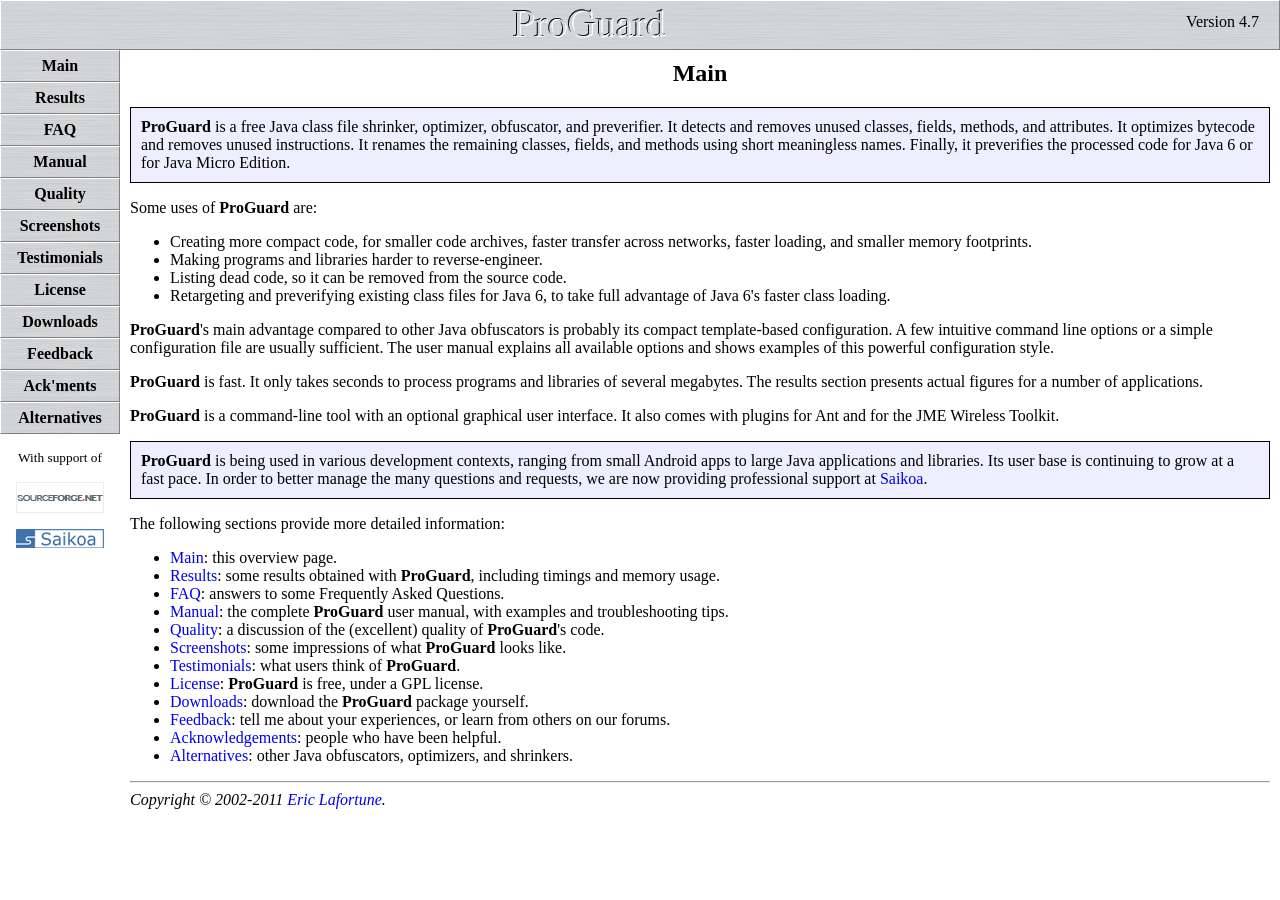
<file: tools/proguard/docs/index.html>
<!doctype html PUBLIC "-//W3C//DTD HTML 4.01 Transitional//EN">
<html>
<head>
<meta http-equiv="content-type" content="text/html; charset=iso-8859-1">
<meta http-equiv="content-script-type" content="text/javascript">
<meta http-equiv="content-style-type" content="text/css">
<meta name="author" content="Eric Lafortune">
<meta name="description" content="ProGuard: java shrinker, optimizer, obfuscator, and preverifier">
<meta name="keywords" content="java obfuscator, optimizer, shrinker, preverfier">
<link rel="stylesheet" type="text/css" href="style.css">
<link rel="shortcut icon" type="image/x-icon" href="favicon.ico">
<title>ProGuard</title>
</head>

<script type="text/javascript" language="JavaScript">
<!--
var main="main.html";
if (window.location.hash.length > 1)
  main=window.location.hash.substr(1);
var sections="sections.html";
if (main.search(/manual\//) >= 0)
  sections="manual/sections.html";

document.write("<frameset rows=\"50,*\" framespacing=\"0\" frameborder=\"no\"><frame id=\"title\" name=\"title\" src=\"title.html\" scrolling=\"no\" marginwidth=\"0\" marginheight=\"0\" noresize /><frameset cols=\"120,*\" framespacing=\"0\" frameborder=\"no\"><frame id=\"sections\" name=\"sections\" src=\""+sections+"\" scrolling=\"no\" marginwidth=\"0\" marginheight=\"0\" noresize /><frame id=\"main\" name=\"main\" src=\""+main+"\" scrolling=\"auto\" marginwidth=\"10\" marginheight=\"10\" noresize /></frameset></frameset>");
//-->
</script>

<noscript>
<frameset
 rows="50,*"
 framespacing="0"
 frameborder="no">

<frame
 id="title"
 name="title"
 src="title.html"
 scrolling="no"
 marginwidth="0"
 marginheight="0"
 noresize />

<frameset
 cols="120,*"
 framespacing="0"
 frameborder="no">

<frame
 id="sections"
 name="sections"
 src="sections.html"
 scrolling="no"
 marginwidth="0"
 marginheight="0"
 noresize />

<frame
 id="main"
 name="main"
 src="main.html"
 scrolling="auto"
 marginwidth="10"
 marginheight="10"
 noresize />

</frameset>
</frameset>
</noscript>

<noframes>
<body>
<p class="intro">
<b>ProGuard</b> is a free Java class file shrinker, optimizer, obfuscator, and
preverifier. It detects and removes unused classes, fields, methods, and
attributes. It optimizes bytecode and removes unused instructions. It renames
the remaining classes, fields, and methods using short meaningless names.
Finally, it preverifies the processed code for Java 6 or for Java Micro
Edition.
</p>
<p>
Your browser doesn't support frames, but that's cool.
<p>
You can go straight to the <a href="main.html">main page</a>.

<hr />
<address>
Copyright &copy; 2002-2011
<a target="other" href="http://www.lafortune.eu/">Eric Lafortune</a>.
</address>
</body>
</noframes>
</html>
</file>
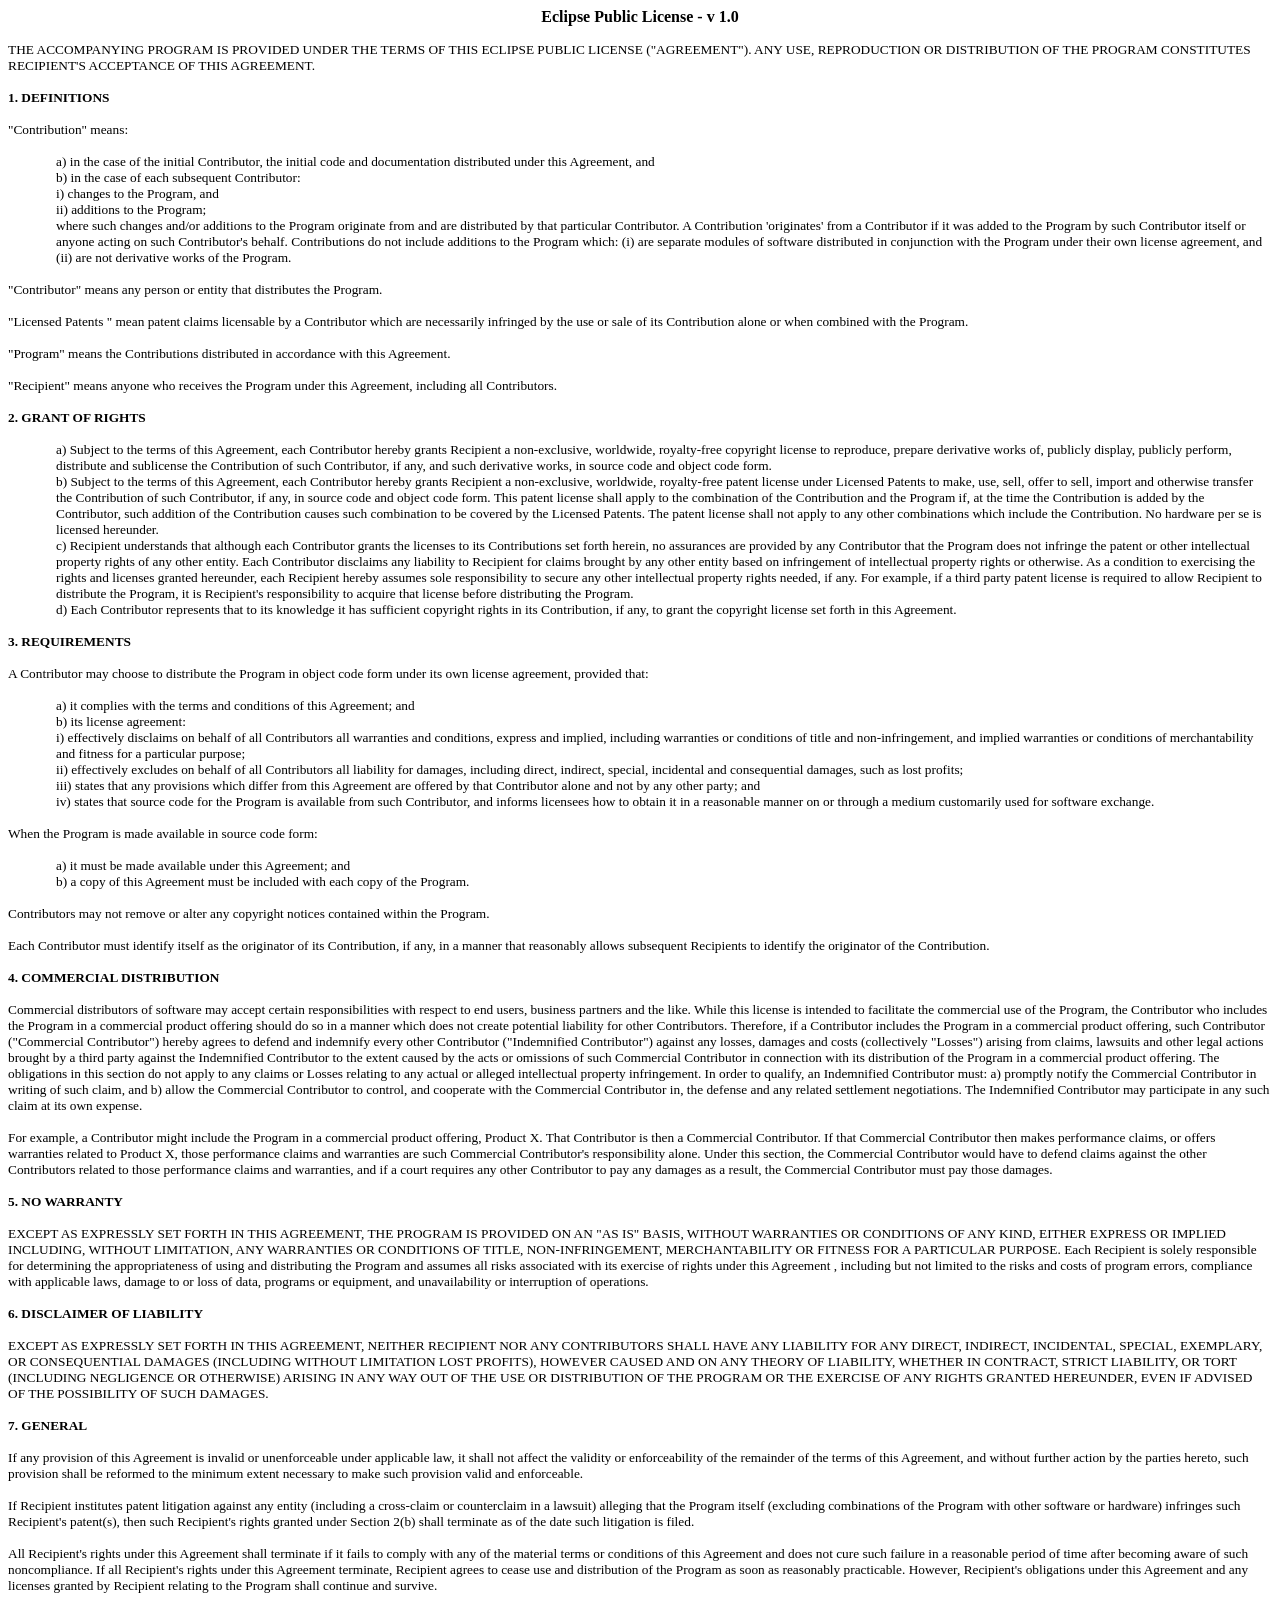
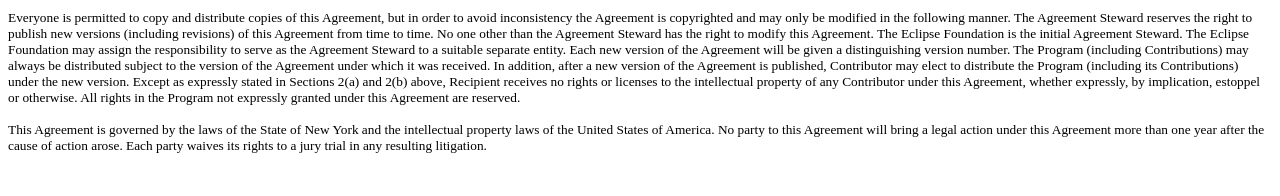
<file: tools/lib/monitor-x86/epl-v10.html>
<html xmlns:o="urn:schemas-microsoft-com:office:office"
xmlns:w="urn:schemas-microsoft-com:office:word"
xmlns="http://www.w3.org/TR/REC-html40">

<head>
<meta http-equiv=Content-Type content="text/html; charset=windows-1252">
<meta name=ProgId content=Word.Document>
<meta name=Generator content="Microsoft Word 9">
<meta name=Originator content="Microsoft Word 9">
<link rel=File-List
href="./Eclipse%20EPL%202003_11_10%20Final_files/filelist.xml">
<title>Eclipse Public License - Version 1.0</title>
<!--[if gte mso 9]><xml>
 <o:DocumentProperties>
  <o:Revision>2</o:Revision>
  <o:TotalTime>3</o:TotalTime>
  <o:Created>2004-03-05T23:03:00Z</o:Created>
  <o:LastSaved>2004-03-05T23:03:00Z</o:LastSaved>
  <o:Pages>4</o:Pages>
  <o:Words>1626</o:Words>
  <o:Characters>9270</o:Characters>
   <o:Lines>77</o:Lines>
  <o:Paragraphs>18</o:Paragraphs>
  <o:CharactersWithSpaces>11384</o:CharactersWithSpaces>
  <o:Version>9.4402</o:Version>
 </o:DocumentProperties>
</xml><![endif]--><!--[if gte mso 9]><xml>
 <w:WordDocument>
  <w:TrackRevisions/>
 </w:WordDocument>
</xml><![endif]-->
<style>
<!--
 /* Font Definitions */
@font-face
	{font-family:Tahoma;
	panose-1:2 11 6 4 3 5 4 4 2 4;
	mso-font-charset:0;
	mso-generic-font-family:swiss;
	mso-font-pitch:variable;
	mso-font-signature:553679495 -2147483648 8 0 66047 0;}
 /* Style Definitions */
p.MsoNormal, li.MsoNormal, div.MsoNormal
	{mso-style-parent:"";
	margin:0in;
	margin-bottom:.0001pt;
	mso-pagination:widow-orphan;
	font-size:12.0pt;
	font-family:"Times New Roman";
	mso-fareast-font-family:"Times New Roman";}
p
	{margin-right:0in;
	mso-margin-top-alt:auto;
	mso-margin-bottom-alt:auto;
	margin-left:0in;
	mso-pagination:widow-orphan;
	font-size:12.0pt;
	font-family:"Times New Roman";
	mso-fareast-font-family:"Times New Roman";}
p.BalloonText, li.BalloonText, div.BalloonText
	{mso-style-name:"Balloon Text";
	margin:0in;
	margin-bottom:.0001pt;
	mso-pagination:widow-orphan;
	font-size:8.0pt;
	font-family:Tahoma;
	mso-fareast-font-family:"Times New Roman";}
@page Section1
	{size:8.5in 11.0in;
	margin:1.0in 1.25in 1.0in 1.25in;
	mso-header-margin:.5in;
	mso-footer-margin:.5in;
	mso-paper-source:0;}
div.Section1
	{page:Section1;}
-->
</style>
</head>

<body lang=EN-US style='tab-interval:.5in'>

<div class=Section1>

<p align=center style='text-align:center'><b>Eclipse Public License - v 1.0</b>
</p>

<p><span style='font-size:10.0pt'>THE ACCOMPANYING PROGRAM IS PROVIDED UNDER
THE TERMS OF THIS ECLIPSE PUBLIC LICENSE (&quot;AGREEMENT&quot;). ANY USE,
REPRODUCTION OR DISTRIBUTION OF THE PROGRAM CONSTITUTES RECIPIENT'S ACCEPTANCE
OF THIS AGREEMENT.</span> </p>

<p><b><span style='font-size:10.0pt'>1. DEFINITIONS</span></b> </p>

<p><span style='font-size:10.0pt'>&quot;Contribution&quot; means:</span> </p>

<p class=MsoNormal style='margin-left:.5in'><span style='font-size:10.0pt'>a)
in the case of the initial Contributor, the initial code and documentation
distributed under this Agreement, and<br clear=left>
b) in the case of each subsequent Contributor:</span></p>

<p class=MsoNormal style='margin-left:.5in'><span style='font-size:10.0pt'>i)
changes to the Program, and</span></p>

<p class=MsoNormal style='margin-left:.5in'><span style='font-size:10.0pt'>ii)
additions to the Program;</span></p>

<p class=MsoNormal style='margin-left:.5in'><span style='font-size:10.0pt'>where
such changes and/or additions to the Program originate from and are distributed
by that particular Contributor. A Contribution 'originates' from a Contributor
if it was added to the Program by such Contributor itself or anyone acting on
such Contributor's behalf. Contributions do not include additions to the
Program which: (i) are separate modules of software distributed in conjunction
with the Program under their own license agreement, and (ii) are not derivative
works of the Program. </span></p>

<p><span style='font-size:10.0pt'>&quot;Contributor&quot; means any person or
entity that distributes the Program.</span> </p>

<p><span style='font-size:10.0pt'>&quot;Licensed Patents &quot; mean patent
claims licensable by a Contributor which are necessarily infringed by the use
or sale of its Contribution alone or when combined with the Program. </span></p>

<p><span style='font-size:10.0pt'>&quot;Program&quot; means the Contributions
distributed in accordance with this Agreement.</span> </p>

<p><span style='font-size:10.0pt'>&quot;Recipient&quot; means anyone who
receives the Program under this Agreement, including all Contributors.</span> </p>

<p><b><span style='font-size:10.0pt'>2. GRANT OF RIGHTS</span></b> </p>

<p class=MsoNormal style='margin-left:.5in'><span style='font-size:10.0pt'>a)
Subject to the terms of this Agreement, each Contributor hereby grants Recipient
a non-exclusive, worldwide, royalty-free copyright license to<span
style='color:red'> </span>reproduce, prepare derivative works of, publicly
display, publicly perform, distribute and sublicense the Contribution of such
Contributor, if any, and such derivative works, in source code and object code
form.</span></p>

<p class=MsoNormal style='margin-left:.5in'><span style='font-size:10.0pt'>b)
Subject to the terms of this Agreement, each Contributor hereby grants
Recipient a non-exclusive, worldwide,<span style='color:green'> </span>royalty-free
patent license under Licensed Patents to make, use, sell, offer to sell, import
and otherwise transfer the Contribution of such Contributor, if any, in source
code and object code form. This patent license shall apply to the combination
of the Contribution and the Program if, at the time the Contribution is added
by the Contributor, such addition of the Contribution causes such combination
to be covered by the Licensed Patents. The patent license shall not apply to
any other combinations which include the Contribution. No hardware per se is
licensed hereunder. </span></p>

<p class=MsoNormal style='margin-left:.5in'><span style='font-size:10.0pt'>c)
Recipient understands that although each Contributor grants the licenses to its
Contributions set forth herein, no assurances are provided by any Contributor
that the Program does not infringe the patent or other intellectual property
rights of any other entity. Each Contributor disclaims any liability to Recipient
for claims brought by any other entity based on infringement of intellectual
property rights or otherwise. As a condition to exercising the rights and
licenses granted hereunder, each Recipient hereby assumes sole responsibility
to secure any other intellectual property rights needed, if any. For example,
if a third party patent license is required to allow Recipient to distribute
the Program, it is Recipient's responsibility to acquire that license before
distributing the Program.</span></p>

<p class=MsoNormal style='margin-left:.5in'><span style='font-size:10.0pt'>d)
Each Contributor represents that to its knowledge it has sufficient copyright
rights in its Contribution, if any, to grant the copyright license set forth in
this Agreement. </span></p>

<p><b><span style='font-size:10.0pt'>3. REQUIREMENTS</span></b> </p>

<p><span style='font-size:10.0pt'>A Contributor may choose to distribute the
Program in object code form under its own license agreement, provided that:</span>
</p>

<p class=MsoNormal style='margin-left:.5in'><span style='font-size:10.0pt'>a)
it complies with the terms and conditions of this Agreement; and</span></p>

<p class=MsoNormal style='margin-left:.5in'><span style='font-size:10.0pt'>b)
its license agreement:</span></p>

<p class=MsoNormal style='margin-left:.5in'><span style='font-size:10.0pt'>i)
effectively disclaims on behalf of all Contributors all warranties and
conditions, express and implied, including warranties or conditions of title
and non-infringement, and implied warranties or conditions of merchantability
and fitness for a particular purpose; </span></p>

<p class=MsoNormal style='margin-left:.5in'><span style='font-size:10.0pt'>ii)
effectively excludes on behalf of all Contributors all liability for damages,
including direct, indirect, special, incidental and consequential damages, such
as lost profits; </span></p>

<p class=MsoNormal style='margin-left:.5in'><span style='font-size:10.0pt'>iii)
states that any provisions which differ from this Agreement are offered by that
Contributor alone and not by any other party; and</span></p>

<p class=MsoNormal style='margin-left:.5in'><span style='font-size:10.0pt'>iv)
states that source code for the Program is available from such Contributor, and
informs licensees how to obtain it in a reasonable manner on or through a
medium customarily used for software exchange.<span style='color:blue'> </span></span></p>

<p><span style='font-size:10.0pt'>When the Program is made available in source
code form:</span> </p>

<p class=MsoNormal style='margin-left:.5in'><span style='font-size:10.0pt'>a)
it must be made available under this Agreement; and </span></p>

<p class=MsoNormal style='margin-left:.5in'><span style='font-size:10.0pt'>b) a
copy of this Agreement must be included with each copy of the Program. </span></p>

<p><span style='font-size:10.0pt'>Contributors may not remove or alter any
copyright notices contained within the Program. </span></p>

<p><span style='font-size:10.0pt'>Each Contributor must identify itself as the
originator of its Contribution, if any, in a manner that reasonably allows
subsequent Recipients to identify the originator of the Contribution. </span></p>

<p><b><span style='font-size:10.0pt'>4. COMMERCIAL DISTRIBUTION</span></b> </p>

<p><span style='font-size:10.0pt'>Commercial distributors of software may
accept certain responsibilities with respect to end users, business partners
and the like. While this license is intended to facilitate the commercial use
of the Program, the Contributor who includes the Program in a commercial
product offering should do so in a manner which does not create potential
liability for other Contributors. Therefore, if a Contributor includes the
Program in a commercial product offering, such Contributor (&quot;Commercial
Contributor&quot;) hereby agrees to defend and indemnify every other
Contributor (&quot;Indemnified Contributor&quot;) against any losses, damages and
costs (collectively &quot;Losses&quot;) arising from claims, lawsuits and other
legal actions brought by a third party against the Indemnified Contributor to
the extent caused by the acts or omissions of such Commercial Contributor in
connection with its distribution of the Program in a commercial product
offering. The obligations in this section do not apply to any claims or Losses
relating to any actual or alleged intellectual property infringement. In order
to qualify, an Indemnified Contributor must: a) promptly notify the Commercial
Contributor in writing of such claim, and b) allow the Commercial Contributor
to control, and cooperate with the Commercial Contributor in, the defense and
any related settlement negotiations. The Indemnified Contributor may participate
in any such claim at its own expense.</span> </p>

<p><span style='font-size:10.0pt'>For example, a Contributor might include the
Program in a commercial product offering, Product X. That Contributor is then a
Commercial Contributor. If that Commercial Contributor then makes performance
claims, or offers warranties related to Product X, those performance claims and
warranties are such Commercial Contributor's responsibility alone. Under this
section, the Commercial Contributor would have to defend claims against the
other Contributors related to those performance claims and warranties, and if a
court requires any other Contributor to pay any damages as a result, the
Commercial Contributor must pay those damages.</span> </p>

<p><b><span style='font-size:10.0pt'>5. NO WARRANTY</span></b> </p>

<p><span style='font-size:10.0pt'>EXCEPT AS EXPRESSLY SET FORTH IN THIS
AGREEMENT, THE PROGRAM IS PROVIDED ON AN &quot;AS IS&quot; BASIS, WITHOUT
WARRANTIES OR CONDITIONS OF ANY KIND, EITHER EXPRESS OR IMPLIED INCLUDING,
WITHOUT LIMITATION, ANY WARRANTIES OR CONDITIONS OF TITLE, NON-INFRINGEMENT,
MERCHANTABILITY OR FITNESS FOR A PARTICULAR PURPOSE. Each Recipient is solely
responsible for determining the appropriateness of using and distributing the
Program and assumes all risks associated with its exercise of rights under this
Agreement , including but not limited to the risks and costs of program errors,
compliance with applicable laws, damage to or loss of data, programs or
equipment, and unavailability or interruption of operations. </span></p>

<p><b><span style='font-size:10.0pt'>6. DISCLAIMER OF LIABILITY</span></b> </p>

<p><span style='font-size:10.0pt'>EXCEPT AS EXPRESSLY SET FORTH IN THIS
AGREEMENT, NEITHER RECIPIENT NOR ANY CONTRIBUTORS SHALL HAVE ANY LIABILITY FOR
ANY DIRECT, INDIRECT, INCIDENTAL, SPECIAL, EXEMPLARY, OR CONSEQUENTIAL DAMAGES
(INCLUDING WITHOUT LIMITATION LOST PROFITS), HOWEVER CAUSED AND ON ANY THEORY
OF LIABILITY, WHETHER IN CONTRACT, STRICT LIABILITY, OR TORT (INCLUDING
NEGLIGENCE OR OTHERWISE) ARISING IN ANY WAY OUT OF THE USE OR DISTRIBUTION OF
THE PROGRAM OR THE EXERCISE OF ANY RIGHTS GRANTED HEREUNDER, EVEN IF ADVISED OF
THE POSSIBILITY OF SUCH DAMAGES.</span> </p>

<p><b><span style='font-size:10.0pt'>7. GENERAL</span></b> </p>

<p><span style='font-size:10.0pt'>If any provision of this Agreement is invalid
or unenforceable under applicable law, it shall not affect the validity or
enforceability of the remainder of the terms of this Agreement, and without
further action by the parties hereto, such provision shall be reformed to the
minimum extent necessary to make such provision valid and enforceable.</span> </p>

<p><span style='font-size:10.0pt'>If Recipient institutes patent litigation
against any entity (including a cross-claim or counterclaim in a lawsuit)
alleging that the Program itself (excluding combinations of the Program with
other software or hardware) infringes such Recipient's patent(s), then such
Recipient's rights granted under Section 2(b) shall terminate as of the date
such litigation is filed. </span></p>

<p><span style='font-size:10.0pt'>All Recipient's rights under this Agreement
shall terminate if it fails to comply with any of the material terms or
conditions of this Agreement and does not cure such failure in a reasonable
period of time after becoming aware of such noncompliance. If all Recipient's
rights under this Agreement terminate, Recipient agrees to cease use and
distribution of the Program as soon as reasonably practicable. However,
Recipient's obligations under this Agreement and any licenses granted by
Recipient relating to the Program shall continue and survive. </span></p>

<p><span style='font-size:10.0pt'>Everyone is permitted to copy and distribute
copies of this Agreement, but in order to avoid inconsistency the Agreement is
copyrighted and may only be modified in the following manner. The Agreement
Steward reserves the right to publish new versions (including revisions) of
this Agreement from time to time. No one other than the Agreement Steward has
the right to modify this Agreement. The Eclipse Foundation is the initial
Agreement Steward. The Eclipse Foundation may assign the responsibility to
serve as the Agreement Steward to a suitable separate entity. Each new version
of the Agreement will be given a distinguishing version number. The Program
(including Contributions) may always be distributed subject to the version of
the Agreement under which it was received. In addition, after a new version of
the Agreement is published, Contributor may elect to distribute the Program
(including its Contributions) under the new version. Except as expressly stated
in Sections 2(a) and 2(b) above, Recipient receives no rights or licenses to
the intellectual property of any Contributor under this Agreement, whether
expressly, by implication, estoppel or otherwise. All rights in the Program not
expressly granted under this Agreement are reserved.</span> </p>

<p><span style='font-size:10.0pt'>This Agreement is governed by the laws of the
State of New York and the intellectual property laws of the United States of
America. No party to this Agreement will bring a legal action under this
Agreement more than one year after the cause of action arose. Each party waives
its rights to a jury trial in any resulting litigation.</span> </p>

<p class=MsoNormal><![if !supportEmptyParas]>&nbsp;<![endif]><o:p></o:p></p>

</div>

</body>

</html>
</file>
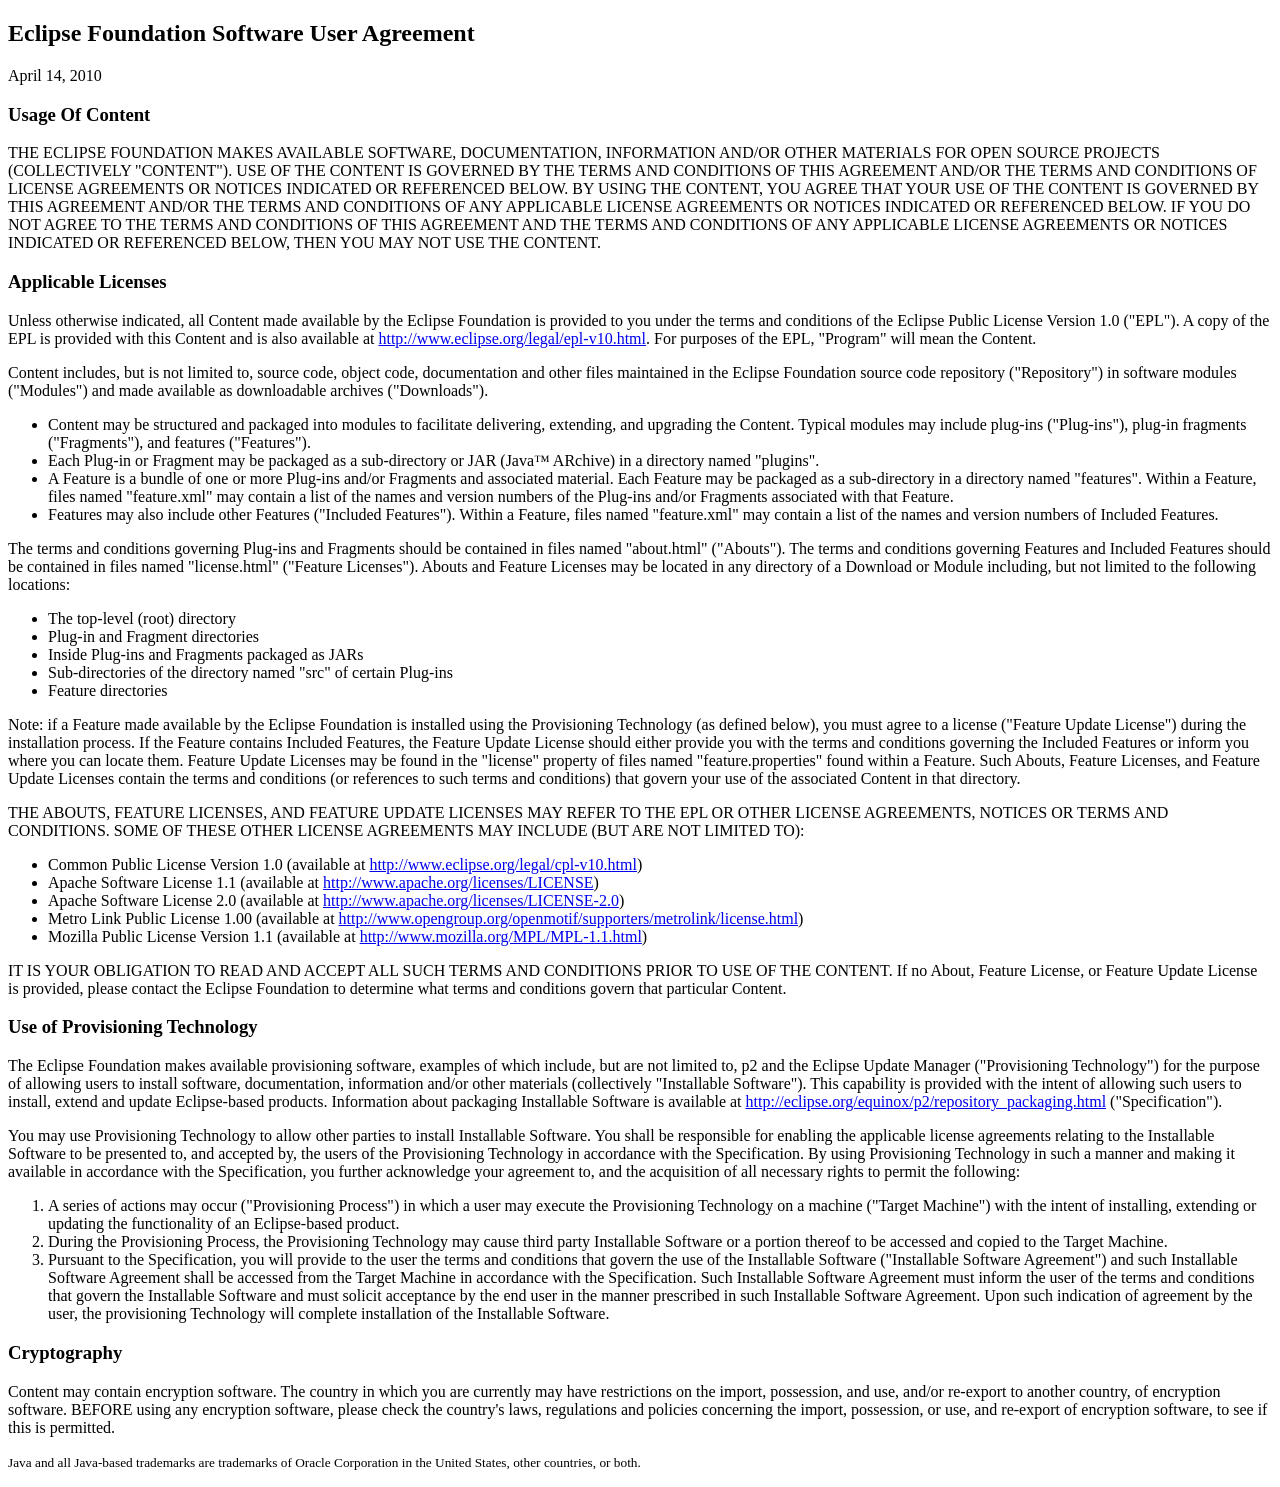
<file: tools/lib/monitor-x86/notice.html>
<?xml version="1.0" encoding="ISO-8859-1" ?>
<!DOCTYPE html PUBLIC "-//W3C//DTD XHTML 1.0 Strict//EN" "http://www.w3.org/TR/xhtml1/DTD/xhtml1-strict.dtd">
<html xmlns="http://www.w3.org/1999/xhtml">
<head>
<meta http-equiv="Content-Type" content="text/html; charset=ISO-8859-1" />
<title>Eclipse Foundation Software User Agreement</title>
</head>

<body lang="EN-US">
<h2>Eclipse Foundation Software User Agreement</h2>
<p>April 14, 2010</p>

<h3>Usage Of Content</h3>

<p>THE ECLIPSE FOUNDATION MAKES AVAILABLE SOFTWARE, DOCUMENTATION, INFORMATION AND/OR OTHER MATERIALS FOR OPEN SOURCE PROJECTS
   (COLLECTIVELY &quot;CONTENT&quot;).  USE OF THE CONTENT IS GOVERNED BY THE TERMS AND CONDITIONS OF THIS AGREEMENT AND/OR THE TERMS AND
   CONDITIONS OF LICENSE AGREEMENTS OR NOTICES INDICATED OR REFERENCED BELOW.  BY USING THE CONTENT, YOU AGREE THAT YOUR USE
   OF THE CONTENT IS GOVERNED BY THIS AGREEMENT AND/OR THE TERMS AND CONDITIONS OF ANY APPLICABLE LICENSE AGREEMENTS OR
   NOTICES INDICATED OR REFERENCED BELOW.  IF YOU DO NOT AGREE TO THE TERMS AND CONDITIONS OF THIS AGREEMENT AND THE TERMS AND
   CONDITIONS OF ANY APPLICABLE LICENSE AGREEMENTS OR NOTICES INDICATED OR REFERENCED BELOW, THEN YOU MAY NOT USE THE CONTENT.</p>

<h3>Applicable Licenses</h3>

<p>Unless otherwise indicated, all Content made available by the Eclipse Foundation is provided to you under the terms and conditions of the Eclipse Public License Version 1.0
   (&quot;EPL&quot;).  A copy of the EPL is provided with this Content and is also available at <a href="http://www.eclipse.org/legal/epl-v10.html">http://www.eclipse.org/legal/epl-v10.html</a>.
   For purposes of the EPL, &quot;Program&quot; will mean the Content.</p>

<p>Content includes, but is not limited to, source code, object code, documentation and other files maintained in the Eclipse Foundation source code
   repository (&quot;Repository&quot;) in software modules (&quot;Modules&quot;) and made available as downloadable archives (&quot;Downloads&quot;).</p>

<ul>
       <li>Content may be structured and packaged into modules to facilitate delivering, extending, and upgrading the Content.  Typical modules may include plug-ins (&quot;Plug-ins&quot;), plug-in fragments (&quot;Fragments&quot;), and features (&quot;Features&quot;).</li>
       <li>Each Plug-in or Fragment may be packaged as a sub-directory or JAR (Java&trade; ARchive) in a directory named &quot;plugins&quot;.</li>
       <li>A Feature is a bundle of one or more Plug-ins and/or Fragments and associated material.  Each Feature may be packaged as a sub-directory in a directory named &quot;features&quot;.  Within a Feature, files named &quot;feature.xml&quot; may contain a list of the names and version numbers of the Plug-ins
      and/or Fragments associated with that Feature.</li>
       <li>Features may also include other Features (&quot;Included Features&quot;). Within a Feature, files named &quot;feature.xml&quot; may contain a list of the names and version numbers of Included Features.</li>
</ul>

<p>The terms and conditions governing Plug-ins and Fragments should be contained in files named &quot;about.html&quot; (&quot;Abouts&quot;). The terms and conditions governing Features and
Included Features should be contained in files named &quot;license.html&quot; (&quot;Feature Licenses&quot;).  Abouts and Feature Licenses may be located in any directory of a Download or Module
including, but not limited to the following locations:</p>

<ul>
       <li>The top-level (root) directory</li>
       <li>Plug-in and Fragment directories</li>
       <li>Inside Plug-ins and Fragments packaged as JARs</li>
       <li>Sub-directories of the directory named &quot;src&quot; of certain Plug-ins</li>
       <li>Feature directories</li>
</ul>

<p>Note: if a Feature made available by the Eclipse Foundation is installed using the Provisioning Technology (as defined below), you must agree to a license (&quot;Feature Update License&quot;) during the
installation process.  If the Feature contains Included Features, the Feature Update License should either provide you with the terms and conditions governing the Included Features or
inform you where you can locate them.  Feature Update Licenses may be found in the &quot;license&quot; property of files named &quot;feature.properties&quot; found within a Feature.
Such Abouts, Feature Licenses, and Feature Update Licenses contain the terms and conditions (or references to such terms and conditions) that govern your use of the associated Content in
that directory.</p>

<p>THE ABOUTS, FEATURE LICENSES, AND FEATURE UPDATE LICENSES MAY REFER TO THE EPL OR OTHER LICENSE AGREEMENTS, NOTICES OR TERMS AND CONDITIONS.  SOME OF THESE
OTHER LICENSE AGREEMENTS MAY INCLUDE (BUT ARE NOT LIMITED TO):</p>

<ul>
       <li>Common Public License Version 1.0 (available at <a href="http://www.eclipse.org/legal/cpl-v10.html">http://www.eclipse.org/legal/cpl-v10.html</a>)</li>
       <li>Apache Software License 1.1 (available at <a href="http://www.apache.org/licenses/LICENSE">http://www.apache.org/licenses/LICENSE</a>)</li>
       <li>Apache Software License 2.0 (available at <a href="http://www.apache.org/licenses/LICENSE-2.0">http://www.apache.org/licenses/LICENSE-2.0</a>)</li>
       <li>Metro Link Public License 1.00 (available at <a href="http://www.opengroup.org/openmotif/supporters/metrolink/license.html">http://www.opengroup.org/openmotif/supporters/metrolink/license.html</a>)</li>
       <li>Mozilla Public License Version 1.1 (available at <a href="http://www.mozilla.org/MPL/MPL-1.1.html">http://www.mozilla.org/MPL/MPL-1.1.html</a>)</li>
</ul>

<p>IT IS YOUR OBLIGATION TO READ AND ACCEPT ALL SUCH TERMS AND CONDITIONS PRIOR TO USE OF THE CONTENT.  If no About, Feature License, or Feature Update License is provided, please
contact the Eclipse Foundation to determine what terms and conditions govern that particular Content.</p>


<h3>Use of Provisioning Technology</h3>

<p>The Eclipse Foundation makes available provisioning software, examples of which include, but are not limited to, p2 and the Eclipse
   Update Manager (&quot;Provisioning Technology&quot;) for the purpose of allowing users to install software, documentation, information and/or
   other materials (collectively &quot;Installable Software&quot;). This capability is provided with the intent of allowing such users to
   install, extend and update Eclipse-based products. Information about packaging Installable Software is available at <a
       href="http://eclipse.org/equinox/p2/repository_packaging.html">http://eclipse.org/equinox/p2/repository_packaging.html</a>
   (&quot;Specification&quot;).</p>

<p>You may use Provisioning Technology to allow other parties to install Installable Software. You shall be responsible for enabling the
   applicable license agreements relating to the Installable Software to be presented to, and accepted by, the users of the Provisioning Technology
   in accordance with the Specification. By using Provisioning Technology in such a manner and making it available in accordance with the
   Specification, you further acknowledge your agreement to, and the acquisition of all necessary rights to permit the following:</p>

<ol>
       <li>A series of actions may occur (&quot;Provisioning Process&quot;) in which a user may execute the Provisioning Technology
       on a machine (&quot;Target Machine&quot;) with the intent of installing, extending or updating the functionality of an Eclipse-based
       product.</li>
       <li>During the Provisioning Process, the Provisioning Technology may cause third party Installable Software or a portion thereof to be
       accessed and copied to the Target Machine.</li>
       <li>Pursuant to the Specification, you will provide to the user the terms and conditions that govern the use of the Installable
       Software (&quot;Installable Software Agreement&quot;) and such Installable Software Agreement shall be accessed from the Target
       Machine in accordance with the Specification. Such Installable Software Agreement must inform the user of the terms and conditions that govern
       the Installable Software and must solicit acceptance by the end user in the manner prescribed in such Installable Software Agreement. Upon such
       indication of agreement by the user, the provisioning Technology will complete installation of the Installable Software.</li>
</ol>

<h3>Cryptography</h3>

<p>Content may contain encryption software. The country in which you are currently may have restrictions on the import, possession, and use, and/or re-export to
   another country, of encryption software. BEFORE using any encryption software, please check the country's laws, regulations and policies concerning the import,
   possession, or use, and re-export of encryption software, to see if this is permitted.</p>

<p><small>Java and all Java-based trademarks are trademarks of Oracle Corporation in the United States, other countries, or both.</small></p>
</body>
</html>
</file>
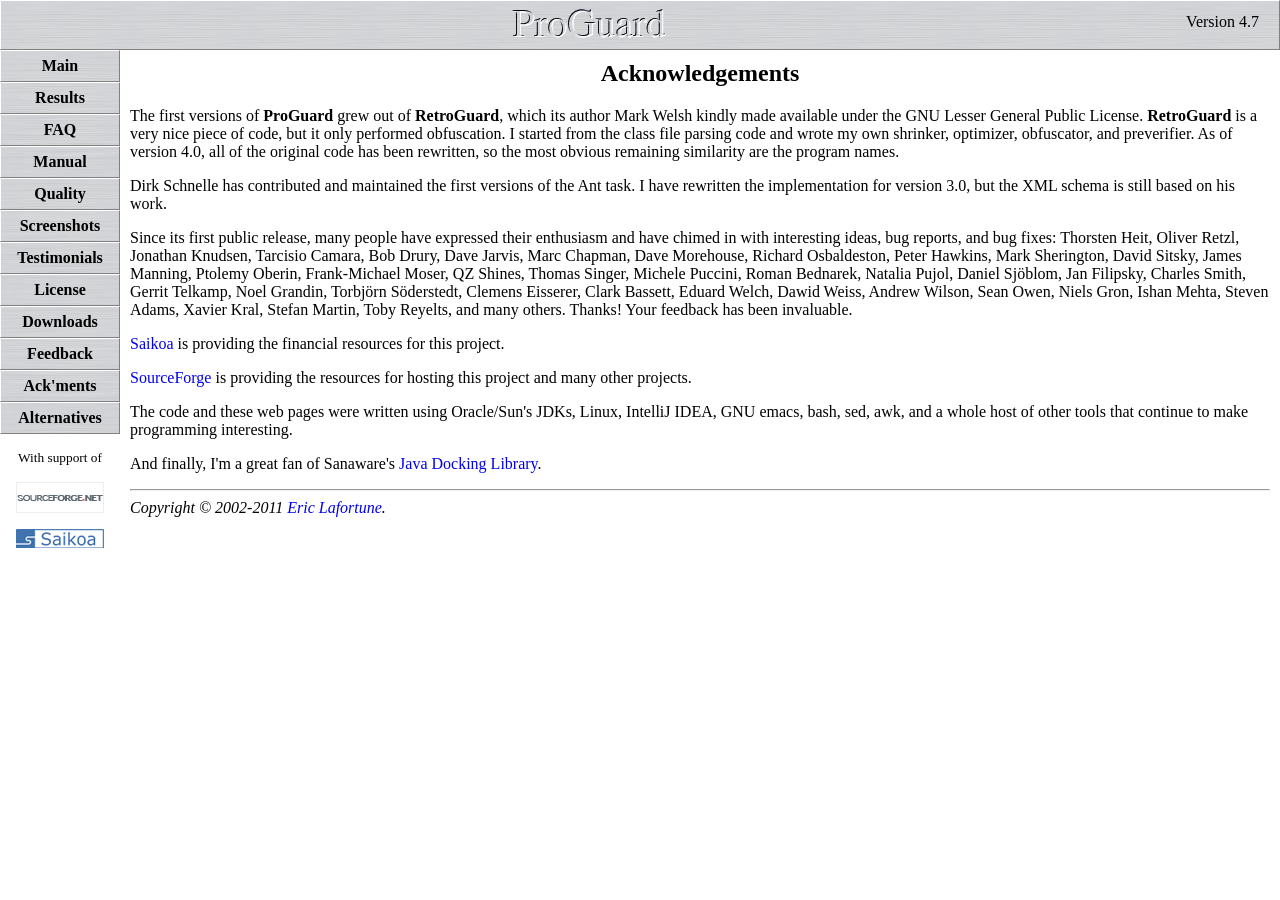
<file: tools/proguard/docs/acknowledgements.html>
<!doctype html PUBLIC "-//W3C//DTD HTML 4.01 Transitional//EN">
<html>
<head>
<meta http-equiv="content-type" content="text/html; charset=iso-8859-1">
<meta http-equiv="content-style-type" content="text/css">
<link rel="stylesheet" type="text/css" href="style.css">
<title>ProGuard Acknowledgements</title>
<script type="text/javascript" language="JavaScript">
<!--
if (window.self==window.top)
  window.top.location.replace("index.html#"+window.location.pathname+window.location.hash);
else {
  var hash="#"+window.location.pathname.replace(window.top.location.pathname.replace("index.html", ""), "");
  if (window.top.location.hash!=hash)
    window.top.location.hash=hash;
}
//-->
</script>
</head>
<body>

<h2>Acknowledgements</h2>

The first versions of <b>ProGuard</b> grew out of <b>RetroGuard</b>, which its
author Mark Welsh kindly made available under the GNU Lesser General Public
License. <b>RetroGuard</b> is a very nice piece of code, but it only performed
obfuscation. I started from the class file parsing code and wrote my own
shrinker, optimizer, obfuscator, and preverifier. As of version 4.0, all of the
original code has been rewritten, so the most obvious remaining similarity are
the program names.
<p>

Dirk Schnelle has contributed and maintained the first versions of the Ant
task. I have rewritten the implementation for version 3.0, but the XML schema
is still based on his work.
<p>

Since its first public release, many people have expressed their enthusiasm and
have chimed in with interesting ideas, bug reports, and bug fixes: Thorsten
Heit, Oliver Retzl, Jonathan Knudsen, Tarcisio Camara, Bob Drury, Dave Jarvis,
Marc Chapman, Dave Morehouse, Richard Osbaldeston, Peter Hawkins, Mark
Sherington, David Sitsky, James Manning, Ptolemy Oberin, Frank-Michael Moser,
QZ Shines, Thomas Singer, Michele Puccini, Roman Bednarek, Natalia Pujol,
Daniel Sj&ouml;blom, Jan Filipsky, Charles Smith, Gerrit Telkamp, Noel
Grandin, Torbj&ouml;rn S&ouml;derstedt, Clemens Eisserer, Clark Bassett,
Eduard Welch, Dawid Weiss, Andrew Wilson, Sean Owen, Niels Gron, Ishan Mehta,
Steven Adams, Xavier Kral, Stefan Martin, Toby Reyelts,
and many others. Thanks! Your feedback has been invaluable.
<p>

<a href="http://www.saikoa.com/" target="_top">Saikoa</a> is providing the
financial resources for this project.
<p>

<a href="http://sourceforge.net/projects/proguard/"
target="other">SourceForge</a> is providing the resources for hosting this
project and many other projects.
<p>

The code and these web pages were written using Oracle/Sun's JDKs, Linux,
IntelliJ IDEA, GNU emacs, bash, sed, awk, and a whole host of other tools that
continue to make programming interesting.
<p>

And finally, I'm a great fan of Sanaware's <a
href="http://www.javadocking.com/" target="other">Java Docking Library</a>.

<hr />
<noscript><div><a target="_top" href="index.html" class="button">Show menu</a></div></noscript>
<address>
Copyright &copy; 2002-2011
<a target="other" href="http://www.lafortune.eu/">Eric Lafortune</a>.
</address>

</body>
</html>
</file>
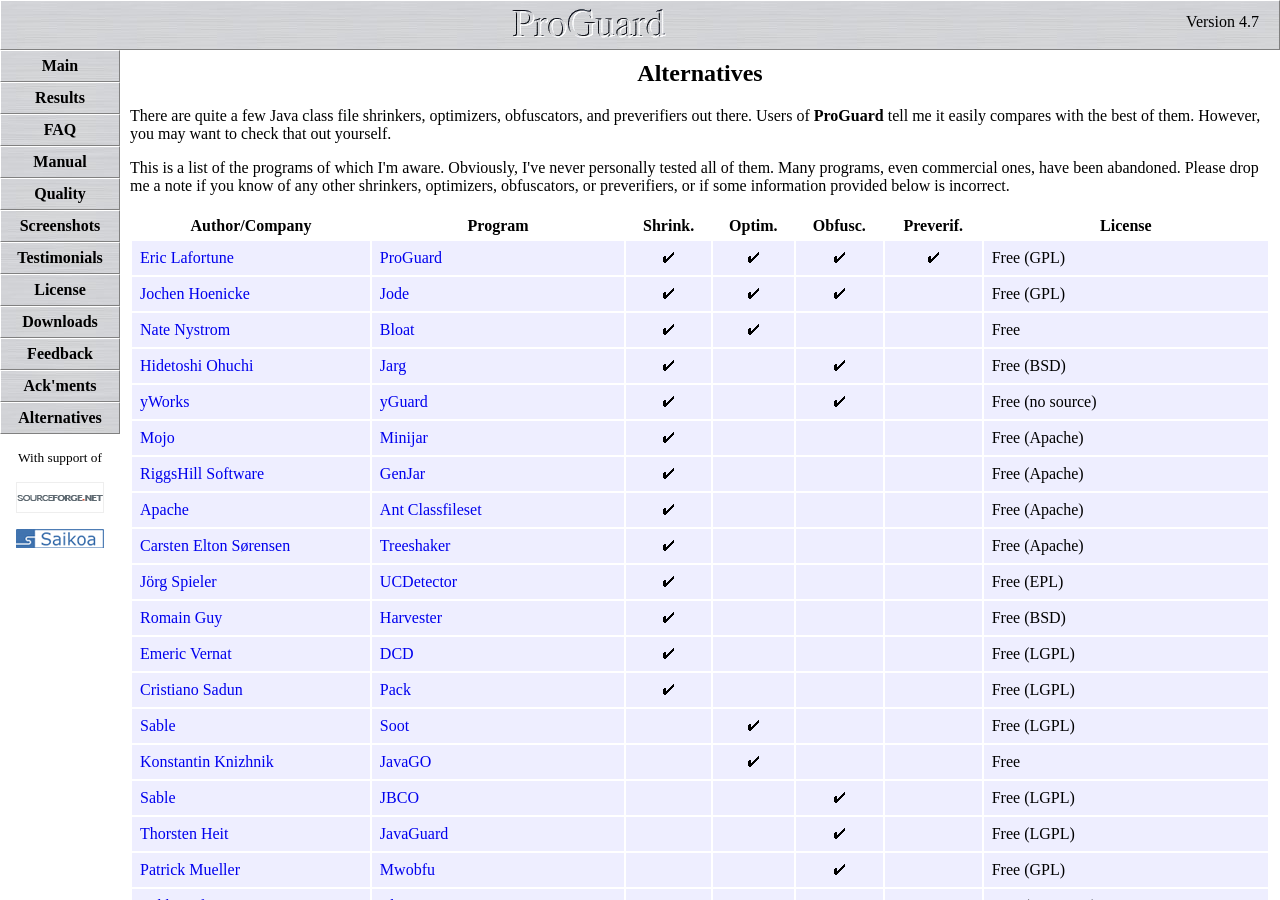
<file: tools/proguard/docs/alternatives.html>
<!doctype html PUBLIC "-//W3C//DTD HTML 4.01 Transitional//EN">
<html>
<head>
<meta http-equiv="content-type" content="text/html; charset=iso-8859-1">
<meta http-equiv="content-style-type" content="text/css">
<link rel="stylesheet" type="text/css" href="style.css">
<title>ProGuard Alternatives</title>
<script type="text/javascript" language="JavaScript">
<!--
if (window.self==window.top)
  window.top.location.replace("index.html#"+window.location.pathname+window.location.hash);
else {
  var hash="#"+window.location.pathname.replace(window.top.location.pathname.replace("index.html", ""), "");
  if (window.top.location.hash!=hash)
    window.top.location.hash=hash;
}
//-->
</script>
</head>
<body>

<h2>Alternatives</h2>

There are quite a few Java class file shrinkers, optimizers, obfuscators, and
preverifiers out there. Users of <b>ProGuard</b> tell me it easily compares
with the best of them. However, you may want to check that out yourself.
<p>
This is a list of the programs of which I'm aware. Obviously, I've never
personally tested all of them. Many programs, even commercial ones, have been
abandoned. Please drop me a note if you know of any other shrinkers,
optimizers, obfuscators, or preverifiers, or if some information provided
below is incorrect.
<p>

<table>

<tr>
<th>Author/Company</th>
<th>Program</th>
<th>Shrink.</th>
<th>Optim.</th>
<th>Obfusc.</th>
<th>Preverif.</th>
<th>License</th>
</tr>

<tr>
<td><a target="other" href="http://www.lafortune.eu/">Eric Lafortune</a></td>
<td><a target="_top" href="http://proguard.sourceforge.net/">ProGuard</a></td>
<td align="center"><img src="checkmark.gif" width="11" height="11" alt="x" /></td>
<td align="center"><img src="checkmark.gif" width="11" height="11" alt="x" /></td>
<td align="center"><img src="checkmark.gif" width="11" height="11" alt="x" /></td>
<td align="center"><img src="checkmark.gif" width="11" height="11" alt="x" /></td>
<td>Free (GPL)</td>
</tr>

<tr>
<td><a target="other" rel="nofollow" href="http://www.informatik.uni-oldenburg.de/leute/hoenicke.html">Jochen Hoenicke</a></td>
<td><a target="other" href="http://jode.sourceforge.net/">Jode</a></td>
<td align="center"><img src="checkmark.gif" width="11" height="11" alt="x" /></td>
<td align="center"><img src="checkmark.gif" width="11" height="11" alt="x" /></td>
<td align="center"><img src="checkmark.gif" width="11" height="11" alt="x" /></td>
<td align="center"><br /></td>
<td>Free (GPL)</td>
</tr>

<tr>
<td><a target="other" rel="nofollow" href="http://www.cs.cornell.edu/nystrom/">Nate Nystrom</a></td>
<td><a target="other" href="http://www.cs.purdue.edu/homes/hosking/bloat/">Bloat</a></td>
<td align="center"><img src="checkmark.gif" width="11" height="11" alt="x" /></td>
<td align="center"><img src="checkmark.gif" width="11" height="11" alt="x" /></td>
<td align="center"><br /></td>
<td align="center"><br /></td>
<td>Free</td>
</tr>

<tr>
<td><a target="other" rel="nofollow" href="http://sourceforge.net/users/hchacha/">Hidetoshi Ohuchi</a></td>
<td><a target="other" href="http://jarg.sourceforge.net/">Jarg</a></td>
<td align="center"><img src="checkmark.gif" width="11" height="11" alt="x" /></td>
<td align="center"><br /></td>
<td align="center"><img src="checkmark.gif" width="11" height="11" alt="x" /></td>
<td align="center"><br /></td>
<td>Free (BSD)</td>
</tr>

<tr>
<td><a target="other" rel="nofollow" href="http://www.yworks.com/">yWorks</a></td>
<td><a target="other" href="http://www.yworks.com/en/products_yguard_about.htm">yGuard</a></td>
<td align="center"><img src="checkmark.gif" width="11" height="11" alt="x" /></td>
<td align="center"><br /></td>
<td align="center"><img src="checkmark.gif" width="11" height="11" alt="x" /></td>
<td align="center"><br /></td>
<td>Free (no source)</td>
</tr>

<tr>
<td><a target="other" rel="nofollow" href="http://mojo.codehaus.org/">Mojo</a></td>
<td><a target="other" href="http://mojo.codehaus.org/minijar-maven-plugin/">Minijar</a></td>
<td align="center"><img src="checkmark.gif" width="11" height="11" alt="x" /></td>
<td align="center"><br /></td>
<td align="center"><br /></td>
<td align="center"><br /></td>
<td>Free (Apache)</td>
</tr>

<tr>
<td><a target="other" rel="nofollow" href="http://www.riggshill.com/">RiggsHill Software</a></td>
<td><a target="other" href="http://genjar.sourceforge.net/">GenJar</a></td>
<td align="center"><img src="checkmark.gif" width="11" height="11" alt="x" /></td>
<td align="center"><br /></td>
<td align="center"><br /></td>
<td align="center"><br /></td>
<td>Free (Apache)</td>
</tr>

<tr>
<td><a target="other" rel="nofollow" href="http://ant.apache.org/">Apache</a></td>
<td><a target="other" href="http://ant.apache.org/manual/Types/classfileset.html">Ant Classfileset</a></td>
<td align="center"><img src="checkmark.gif" width="11" height="11" alt="x" /></td>
<td align="center"><br /></td>
<td align="center"><br /></td>
<td align="center"><br /></td>
<td>Free (Apache)</td>
</tr>

<tr>
<td><a target="other" rel="nofollow" href="http://www.celton.mobi/">Carsten Elton S&oslash;rensen</a></td>
<td><a target="other" href="http://code.google.com/p/treeshaker/">Treeshaker</a></td>
<td align="center"><img src="checkmark.gif" width="11" height="11" alt="x" /></td>
<td align="center"><br /></td>
<td align="center"><br /></td>
<td align="center"><br /></td>
<td>Free (Apache)</td>
</tr>

<tr>
<td><a target="other" rel="nofollow" href="http://www.ucdetector.org/">J&ouml;rg Spieler</a></td>
<td><a target="other" href="http://www.ucdetector.org/">UCDetector</a></td>
<td align="center"><img src="checkmark.gif" width="11" height="11" alt="x" /></td>
<td align="center"><br /></td>
<td align="center"><br /></td>
<td align="center"><br /></td>
<td>Free (EPL)</td>
</tr>

<tr>
<td><a target="other" rel="nofollow" href="http://www.curious-creature.org/">Romain Guy</a></td>
<td><a target="other" href="http://www.jroller.com/gfx/entry/get_what_you_need_from">Harvester</a></td>
<td align="center"><img src="checkmark.gif" width="11" height="11" alt="x" /></td>
<td align="center"><br /></td>
<td align="center"><br /></td>
<td align="center"><br /></td>
<td>Free (BSD)</td>
</tr>

<tr>
<td><a target="other" rel="nofollow" href="http://java.net/projects/dcd/">Emeric Vernat</a></td>
<td><a target="other" href="http://java.net/projects/dcd/">DCD</a></td>
<td align="center"><img src="checkmark.gif" width="11" height="11" alt="x" /></td>
<td align="center"><br /></td>
<td align="center"><br /></td>
<td align="center"><br /></td>
<td>Free (LGPL)</td>
</tr>

<tr>
<td><a target="other" rel="nofollow" href="http://sadun-util.sourceforge.net/">Cristiano Sadun</a></td>
<td><a target="other" href="http://sadun-util.sourceforge.net/pack.html">Pack</a></td>
<td align="center"><img src="checkmark.gif" width="11" height="11" alt="x" /></td>
<td align="center"><br /></td>
<td align="center"><br /></td>
<td align="center"><br /></td>
<td>Free (LGPL)</td>
</tr>

<tr>
<td><a target="other" rel="nofollow" href="http://www.sable.mcgill.ca/">Sable</a></td>
<td><a target="other" href="http://www.sable.mcgill.ca/soot/">Soot</a></td>
<td align="center"><br /></td>
<td align="center"><img src="checkmark.gif" width="11" height="11" alt="x" /></td>
<td align="center"><br /></td>
<td align="center"><br /></td>
<td>Free (LGPL)</td>
</tr>

<tr>
<td><a target="other" rel="nofollow" href="http://www.garret.ru/~knizhnik/">Konstantin Knizhnik</a></td>
<td><a target="other" href="http://www.garret.ru/~knizhnik/javago/ReadMe.htm">JavaGO</a></td>
<td align="center"><br /></td>
<td align="center"><img src="checkmark.gif" width="11" height="11" alt="x" /></td>
<td align="center"><br /></td>
<td align="center"><br /></td>
<td>Free</td>
</tr>

<tr>
<td><a target="other" rel="nofollow" href="http://www.sable.mcgill.ca/">Sable</a></td>
<td><a target="other" href="http://www.sable.mcgill.ca/JBCO/">JBCO</a></td>
<td align="center"><br /></td>
<td align="center"><br /></td>
<td align="center"><img src="checkmark.gif" width="11" height="11" alt="x" /></td>
<td align="center"><br /></td>
<td>Free (LGPL)</td>
</tr>

<tr>
<td><a target="other" rel="nofollow" href="http://sourceforge.net/users/glurk/">Thorsten Heit</a></td>
<td><a target="other" href="http://sourceforge.net/projects/javaguard/">JavaGuard</a></td>
<td align="center"><br /></td>
<td align="center"><br /></td>
<td align="center"><img src="checkmark.gif" width="11" height="11" alt="x" /></td>
<td align="center"><br /></td>
<td>Free (LGPL)</td>
</tr>

<tr>
<td><a target="other" rel="nofollow" href="http://mwobfu.sourceforge.net/">Patrick Mueller</a></td>
<td><a target="other" href="http://mwobfu.sourceforge.net/">Mwobfu</a></td>
<td align="center"><br /></td>
<td align="center"><br /></td>
<td align="center"><img src="checkmark.gif" width="11" height="11" alt="x" /></td>
<td align="center"><br /></td>
<td>Free (GPL)</td>
</tr>

<tr>
<td><a target="other" rel="nofollow" href="http://www.bebbosoft.de/">BebboSoft</a></td>
<td><a target="other" href="http://www.bebbosoft.de/#java/mug/index.wiki">Bb_mug</a></td>
<td align="center"><br /></td>
<td align="center"><br /></td>
<td align="center"><img src="checkmark.gif" width="11" height="11" alt="x" /></td>
<td align="center"><br /></td>
<td>Free (no source)</td>
</tr>

<tr>
<td><a target="other" rel="nofollow" href="http://github.com/v6ak">V&iacute;t &Scaron;est&aacute;k</a></td>
<td><a target="other" href="http://github.com/v6ak/Preverifier/">Preverifier</a></td>
<td align="center"><br /></td>
<td align="center"><br /></td>
<td align="center"><br /></td>
<td align="center"><img src="checkmark.gif" width="11" height="11" alt="x" /></td>
<td>Free (EPL)</td>
</tr>

<tr>
<td><a target="other" rel="nofollow" href="http://www.preemptive.com/">PreEmptive</a></td>
<td><a target="other" href="http://www.preemptive.com/products/dasho/index.html">DashOPro</a></td>
<td align="center"><img src="checkmark.gif" width="11" height="11" alt="x" /></td>
<td align="center"><img src="checkmark.gif" width="11" height="11" alt="x" /></td>
<td align="center"><img src="checkmark.gif" width="11" height="11" alt="x" /></td>
<td align="center"><br /></td>
<td>Commercial</td>
</tr>

<tr>
<td><a target="other" rel="nofollow" href="http://www.zelix.com/">Zelix</a></td>
<td><a target="other" href="http://www.zelix.com/klassmaster/index.html">KlassMaster</a></td>
<td align="center"><img src="checkmark.gif" width="11" height="11" alt="x" /></td>
<td align="center"><img src="checkmark.gif" width="11" height="11" alt="x" /></td>
<td align="center"><img src="checkmark.gif" width="11" height="11" alt="x" /></td>
<td align="center"><br /></td>
<td>Commercial</td>
</tr>

<tr>
<td><a target="other" rel="nofollow" href="http://www.s-cradle.com/english/index.html">Sophia Cradle</a></td>
<td><a target="other" href="http://www.s-cradle.com/english/products/sophiacompress_java/index.html">SophiaCompress</a></td>
<td align="center"><img src="checkmark.gif" width="11" height="11" alt="x" /></td>
<td align="center"><img src="checkmark.gif" width="11" height="11" alt="x" /></td>
<td align="center"><img src="checkmark.gif" width="11" height="11" alt="x" /></td>
<td align="center"><br /></td>
<td>Commercial</td>
</tr>

<tr>
<td><a target="other" rel="nofollow" href="http://www.e-t.com/">Eastridge Technology</a></td>
<td><a target="other" href="http://www.e-t.com/jshrink.html">Jshrink</a></td>
<td align="center"><img src="checkmark.gif" width="11" height="11" alt="x" /></td>
<td align="center"><br /></td>
<td align="center"><img src="checkmark.gif" width="11" height="11" alt="x" /></td>
<td align="center"><br /></td>
<td>Commercial</td>
</tr>

<tr>
<td><a target="other" rel="nofollow" href="http://www.leesw.com/">LeeSoftware</a></td>
<td><a target="other" href="http://www.leesw.com/">Smokescreen Obfuscator</a></td>
<td align="center"><img src="checkmark.gif" width="11" height="11" alt="x" /></td>
<td align="center"><br /></td>
<td align="center"><img src="checkmark.gif" width="11" height="11" alt="x" /></td>
<td align="center"><br /></td>
<td>Commercial</td>
</tr>

<tr>
<td><a target="other" rel="nofollow" href="http://www.innaworks.com/">Innaworks</a></td>
<td><a target="other" href="http://www.innaworks.com/mBooster">mBooster</a></td>
<td align="center"><img src="checkmark.gif" width="11" height="11" alt="x" /></td>
<td align="center"><img src="checkmark.gif" width="11" height="11" alt="x" /></td>
<td align="center"><br /></td>
<td align="center"><img src="checkmark.gif" width="11" height="11" alt="x" /></td>
<td>Commercial</td>
</tr>

<tr>
<td><a target="other" rel="nofollow" href="http://www.uni-vologda.ac.ru/~c3c/">Sergey Sverdlov</a></td>
<td><a target="other" href="http://www.uni-vologda.ac.ru/~c3c/jco/">J.Class Optimizer</a></td>
<td align="center"><img src="checkmark.gif" width="11" height="11" alt="x" /></td>
<td align="center"><img src="checkmark.gif" width="11" height="11" alt="x" /></td>
<td align="center"><br /></td>
<td align="center"><br /></td>
<td>Commercial</td>
</tr>

<tr>
<td><a target="other" rel="nofollow" href="http://www.smardec.com/">Smardec</a></td>
<td><a target="other" href="http://www.allatori.com/">Allatori</a></td>
<td align="center"><br /></td>
<td align="center"><img src="checkmark.gif" width="11" height="11" alt="x" /></td>
<td align="center"><img src="checkmark.gif" width="11" height="11" alt="x" /></td>
<td align="center"><br /></td>
<td>Commercial</td>
</tr>

<tr>
<td><a target="other" rel="nofollow" href="http://cs.arizona.edu/">U. of Arizona</a></td>
<td><a target="other" href="http://sandmark.cs.arizona.edu/">SandMark</a></td>
<td align="center"><br /></td>
<td align="center"><img src="checkmark.gif" width="11" height="11" alt="x" /></td>
<td align="center"><img src="checkmark.gif" width="11" height="11" alt="x" /></td>
<td align="center"><br /></td>
<td>Commercial</td>
</tr>

<tr>
<td><a target="other" rel="nofollow" href="http://www.force5.com/">Force 5</a></td>
<td><a target="other" href="http://www.force5.com/JCloak/ProductJCloak.html">JCloak</a></td>
<td align="center"><br /></td>
<td align="center"><br /></td>
<td align="center"><img src="checkmark.gif" width="11" height="11" alt="x" /></td>
<td align="center"><br /></td>
<td>Commercial</td>
</tr>

<tr>
<td><a target="other" rel="nofollow" href="http://www.semdesigns.com/">Semantic Designs</a></td>
<td><a target="other" href="http://www.semdesigns.com/Products/Obfuscators/JavaObfuscator.html">Obfuscator</a></td>
<td align="center"><br /></td>
<td align="center"><br /></td>
<td align="center"><img src="checkmark.gif" width="11" height="11" alt="x" /></td>
<td align="center"><br /></td>
<td>Commercial</td>
</tr>

<tr>
<td><a target="other" rel="nofollow" href="http://www.duckware.com/">Duckware</a></td>
<td><a target="other" href="http://www.duckware.com/jobfuscate/">Jobfuscate</a></td>
<td align="center"><br /></td>
<td align="center"><br /></td>
<td align="center"><img src="checkmark.gif" width="11" height="11" alt="x" /></td>
<td align="center"><br /></td>
<td>Commercial</td>
</tr>

<tr>
<td><a target="other" rel="nofollow" href="http://www.arxan.com/">Arxan</a></td>
<td><a target="other" href="http://www.arxan.com/software-protection-products/java-GuardIt/index.php">GuardIT</a></td>
<td align="center"><br /></td>
<td align="center"><br /></td>
<td align="center"><img src="checkmark.gif" width="11" height="11" alt="x" /></td>
<td align="center"><br /></td>
<td>Commercial</td>
</tr>

<tr>
<td><a target="other" rel="nofollow" href="http://www.chez.com/vasile/">Vasile Calmatui</a></td>
<td><a target="other" href="http://www.chez.com/vasile/obfu/VasObfuLite.html">VasObfuLite</a></td>
<td align="center"><br /></td>
<td align="center"><br /></td>
<td align="center"><img src="checkmark.gif" width="11" height="11" alt="x" /></td>
<td align="center"><br /></td>
<td>Free</td>
</tr>

<tr class="disappeared">
<td><a target="other" rel="nofollow" href="http://www.alphaworks.ibm.com/">IBM AlphaWorks</a></td>
<td><a target="other" href="http://www.research.ibm.com/jax/">JAX</a></td>
<td align="center"><img src="checkmark.gif" width="11" height="11" alt="x" /></td>
<td align="center"><img src="checkmark.gif" width="11" height="11" alt="x" /></td>
<td align="center"><img src="checkmark.gif" width="11" height="11" alt="x" /></td>
<td align="center"><br /></td>
<td>(discontinued)</td>
</tr>

<tr class="disappeared">
<td><a target="other" rel="nofollow" href="http://www.nq4.de/">NQ4</a></td>
<td><a target="other" rel="nofollow" href="http://www.nq4.de/">Joga</a></td>
<td align="center"><img src="checkmark.gif" width="11" height="11" alt="x" /></td>
<td align="center"><img src="checkmark.gif" width="11" height="11" alt="x" /></td>
<td align="center"><img src="checkmark.gif" width="11" height="11" alt="x" /></td>
<td align="center"><br /></td>
<td>(discontinued?)</td>
</tr>

<tr class="disappeared">
<td><a target="other" rel="nofollow" href="http://www-i2.informatik.rwth-aachen.de/~markusj/">Markus Jansen</a></td>
<td><a target="other" rel="nofollow" href="http://www-i2.informatik.rwth-aachen.de/~markusj/jopt/">Jopt</a></td>
<td align="center"><img src="checkmark.gif" width="11" height="11" alt="x" /></td>
<td align="center"><img src="checkmark.gif" width="11" height="11" alt="x" /></td>
<td align="center"><img src="checkmark.gif" width="11" height="11" alt="x" /></td>
<td align="center"><br /></td>
<td>(disappeared?)</td>
</tr>

<tr class="disappeared">
<td><a target="other" rel="nofollow" href="http://www.geocities.com/CapeCanaveral/Hall/2334/resume.html">Alexander Shvets</a></td>
<td><a target="other" rel="nofollow" href="http://www.geocities.com/CapeCanaveral/Hall/2334/Programs/cafebabe.html">CafeBabe</a></td>
<td align="center"><img src="checkmark.gif" width="11" height="11" alt="x" /></td>
<td align="center"><br /></td>
<td align="center"><img src="checkmark.gif" width="11" height="11" alt="x" /></td>
<td align="center"><br /></td>
<td>(disappeared?)</td>
</tr>

<tr class="disappeared">
<td><a target="other" rel="nofollow" href="http://darcs.brianweb.net/">Brian Alliet</a></td>
<td><a target="other" rel="nofollow" href="http://darcs.brianweb.net/gcclass/">Gcclass</a></td>
<td align="center"><img src="checkmark.gif" width="11" height="11" alt="x" /></td>
<td align="center"><br /></td>
<td align="center"><br /></td>
<td align="center"><br /></td>
<td>(disappeared?)</td>
</tr>

<tr class="disappeared">
<td><a target="other" rel="nofollow" href="http://www.cs.purdue.edu/homes/grothoff/">Christian Grothoff</a></td>
<td><a target="other" rel="nofollow" href="http://www.ovmj.org/jamit/">Jamit</a></td>
<td align="center"><img src="checkmark.gif" width="11" height="11" alt="x" /></td>
<td align="center"><br /></td>
<td align="center"><br /></td>
<td align="center"><br /></td>
<td>(disappeared?)</td>
</tr>

<tr class="disappeared">
<td><a target="other" rel="nofollow" href="http://donquixote.cafebabe.jp/">Haruaki Tamada</a></td>
<td><a target="other" rel="nofollow" href="http://donquixote.cafebabe.jp/">DonQuixote</a></td>
<td align="center"><br /></td>
<td align="center"><img src="checkmark.gif" width="11" height="11" alt="x" /></td>
<td align="center"><img src="checkmark.gif" width="11" height="11" alt="x" /></td>
<td align="center"><br /></td>
<td>(disappeared?)</td>
</tr>

<tr class="disappeared">
<td><a target="other" rel="nofollow" href="http://www.utdallas.edu/~gxz014000/">Bajie</a></td>
<td><a target="other" rel="nofollow" href="http://www.utdallas.edu/~gxz014000/jcmp/">JCMP</a></td>
<td align="center"><br /></td>
<td align="center"><img src="checkmark.gif" width="11" height="11" alt="x" /></td>
<td align="center"><img src="checkmark.gif" width="11" height="11" alt="x" /></td>
<td align="center"><br /></td>
<td>(disappeared?)</td>
</tr>

<tr class="disappeared">
<td><a target="other" rel="nofollow" href="http://www.elegant-software.com/">Elegant Software</a></td>
<td><a target="other" rel="nofollow" href="http://www.elegant-software.com/software/jmangle/">JMangle</a></td>
<td align="center"><br /></td>
<td align="center"><br /></td>
<td align="center"><img src="checkmark.gif" width="11" height="11" alt="x" /></td>
<td align="center"><br /></td>
<td>(disappeared?)</td>
</tr>

<tr class="disappeared">
<td><a target="other" rel="nofollow" href="http://www.primenet.com/~ej">Eron Jokipii</a></td>
<td><a target="other" rel="nofollow" href="http://www.primenet.com/~ej">Jobe</a></td>
<td align="center"><br /></td>
<td align="center"><br /></td>
<td align="center"><img src="checkmark.gif" width="11" height="11" alt="x" /></td>
<td align="center"><br /></td>
<td>(disappeared?)</td>
</tr>

<tr class="disappeared">
<td><a target="other" rel="nofollow" href="http://jrc.krdl.org.sg/">JRC</a></td>
<td><a target="other" rel="nofollow" href="http://jrc.krdl.org.sg/decaf/">DeCaf</a></td>
<td align="center"><br /></td>
<td align="center"><br /></td>
<td align="center"><img src="checkmark.gif" width="11" height="11" alt="x" /></td>
<td align="center"><br /></td>
<td>(disappeared?)</td>
</tr>

<tr class="disappeared">
<td><a target="other" rel="nofollow" href="http://www.drjava.de/">Dr. Java</a></td>
<td><a target="other" rel="nofollow" href="http://www.drjava.de/obfuscator/">Marvin Obfuscator</a></td>
<td align="center"><br /></td>
<td align="center"><br /></td>
<td align="center"><img src="checkmark.gif" width="11" height="11" alt="x" /></td>
<td align="center"><br /></td>
<td>(disappeared?)</td>
</tr>

<tr class="disappeared">
<td><a target="other" rel="nofollow" href="http://www.ibm.com/">IBM</a></td>
<td><a target="other" rel="nofollow" href="http://www-306.ibm.com/software/wireless/wsdd/">WSDD</a></td>
<td align="center"><img src="checkmark.gif" width="11" height="11" alt="x" /></td>
<td align="center"><img src="checkmark.gif" width="11" height="11" alt="x" /></td>
<td align="center"><img src="checkmark.gif" width="11" height="11" alt="x" /></td>
<td align="center"><br /></td>
<td>Commercial (discontinued?)</td>
</tr>

<tr class="disappeared">
<td><a target="other" rel="nofollow" href="http://www.s5systems.com/">S5 Systems</a></td>
<td><a target="other" rel="nofollow" href="http://www.s5systems.com/jPresto.htm">jPresto</a></td>
<td align="center"><img src="checkmark.gif" width="11" height="11" alt="x" /></td>
<td align="center"><img src="checkmark.gif" width="11" height="11" alt="x" /></td>
<td align="center"><img src="checkmark.gif" width="11" height="11" alt="x" /></td>
<td align="center"><br /></td>
<td>Commercial (discontinued?)</td>
</tr>

<tr class="disappeared">
<td><a target="other" rel="nofollow" href="http://www.plumbdesign.com/">Plumb Design</a></td>
<td><a target="other" rel="nofollow" href="http://www.condensity.com/">Condensity</a></td>
<td align="center"><img src="checkmark.gif" width="11" height="11" alt="x" /></td>
<td align="center"><br /></td>
<td align="center"><img src="checkmark.gif" width="11" height="11" alt="x" /></td>
<td align="center"><br /></td>
<td>Commercial (discontinued)</td>
</tr>

<tr class="disappeared">
<td><a target="other" rel="nofollow" href="http://www.4thpass.com/">4th Pass</a></td>
<td><a target="other" rel="nofollow" href="http://www.4thpass.com/">SourceGuard</a></td>
<td align="center"><img src="checkmark.gif" width="11" height="11" alt="x" /></td>
<td align="center"><br /></td>
<td align="center"><img src="checkmark.gif" width="11" height="11" alt="x" /></td>
<td align="center"><br /></td>
<td>Commercial (discontinued?)</td>
</tr>

<tr class="disappeared">
<td><a target="other" rel="nofollow" href="http://www.codingart.com/">CodingArt</a></td>
<td><a target="other" rel="nofollow" href="http://www.codingart.com/codeshield.html">CodeShield</a></td>
<td align="center"><img src="checkmark.gif" width="11" height="11" alt="x" /></td>
<td align="center"><br /></td>
<td align="center"><img src="checkmark.gif" width="11" height="11" alt="x" /></td>
<td align="center"><br /></td>
<td>Commercial (discontinued?)</td>
</tr>

<tr class="disappeared">
<td><a target="other" rel="nofollow" href="http://www.software4j.com/">Software4j</a></td>
<td><a target="other" rel="nofollow" href="http://www.software4j.com/obfuscate4j/">Obfuscate4j</a></td>
<td align="center"><br /></td>
<td align="center"><br /></td>
<td align="center"><img src="checkmark.gif" width="11" height="11" alt="x" /></td>
<td align="center"><br /></td>
<td>Commercial (discontinued?)</td>
</tr>

<tr class="disappeared">
<td><a target="other" rel="nofollow" href="http://www.jammconsulting.com/">JAMM Consulting</a></td>
<td><a target="other" rel="nofollow" href="http://www.jammconsulting.com/jamm/servlet/com.jammconsulting.servlet.JAMMServlet?pageId=ObfuscateProPage">ObfuscatePro</a></td>
<td align="center"><br /></td>
<td align="center"><br /></td>
<td align="center"><img src="checkmark.gif" width="11" height="11" alt="x" /></td>
<td align="center"><br /></td>
<td>Commercial (discontinued?)</td>
</tr>

<tr class="disappeared">
<td><a target="other" rel="nofollow" href="http://www.jdevelop.com/">JDevelop</a></td>
<td><a target="other" rel="nofollow" href="http://www.jdevelop.com/best-java-obfuscator.html">JSCO</a></td>
<td align="center"><br /></td>
<td align="center"><br /></td>
<td align="center"><img src="checkmark.gif" width="11" height="11" alt="x" /></td>
<td align="center"><br /></td>
<td>Commercial (discontinued?)</td>
</tr>

<tr class="disappeared">
<td><a target="other" rel="nofollow" href="http://www.4fang.net/">4Fang</a></td>
<td><a target="other" rel="nofollow" href="http://www.4fang.net/jmix/">JMix</a></td>
<td align="center"><br /></td>
<td align="center"><br /></td>
<td align="center"><img src="checkmark.gif" width="11" height="11" alt="x" /></td>
<td align="center"><br /></td>
<td>Commercial (discontinued?)</td>
</tr>

<tr class="disappeared">
<td><a target="other" rel="nofollow" href="http://www.retrologic.com/">RetroLogic</a></td>
<td><a target="other" rel="nofollow" href="http://www.retrologic.com/">RetroGuard</a></td>
<td align="center"><img src="checkmark.gif" width="11" height="11" alt="x" /></td>
<td align="center"><br /></td>
<td align="center"><img src="checkmark.gif" width="11" height="11" alt="x" /></td>
<td align="center"><br /></td>
<td>Commercial (disappeared?)</td>
</tr>

<tr class="disappeared">
<td><a target="other" rel="nofollow" href="http://www.helseth.com/">Helseth</a></td>
<td><a target="other" rel="nofollow" href="http://www.helseth.com/HJO.htm">JObfuscator</a></td>
<td align="center"><img src="checkmark.gif" width="11" height="11" alt="x" /></td>
<td align="center"><br /></td>
<td align="center"><img src="checkmark.gif" width="11" height="11" alt="x" /></td>
<td align="center"><br /></td>
<td>Commercial (disappeared?)</td>
</tr>

<tr class="disappeared">
<td><a target="other" rel="nofollow" href="http://www.vegatech.com/">Vega Technologies</a></td>
<td><a target="other" rel="nofollow" href="http://www.vegatech.com/jzipper/">JZipper</a></td>
<td align="center"><img src="checkmark.gif" width="11" height="11" alt="x" /></td>
<td align="center"><br /></td>
<td align="center"><img src="checkmark.gif" width="11" height="11" alt="x" /></td>
<td align="center"><br /></td>
<td>Commercial (disappeared?)</td>
</tr>

<tr class="disappeared">
<td><a target="other" rel="nofollow" href="http://www.jproof.com/">JProof</a></td>
<td><a target="other" rel="nofollow" href="http://www.jproof.com/">JProof</a></td>
<td align="center"><br /></td>
<td align="center"><br /></td>
<td align="center"><img src="checkmark.gif" width="11" height="11" alt="x" /></td>
<td align="center"><br /></td>
<td>Commercial (disappeared?)</td>
</tr>

<tr class="disappeared">
<td><a target="other" rel="nofollow" href="http://www.chainkey.com/">ChainKey</a></td>
<td><a target="other" rel="nofollow" href="http://www.chainkey.com/en/jcp/">Java Code Protector</a></td>
<td align="center"><br /></td>
<td align="center"><br /></td>
<td align="center"><img src="checkmark.gif" width="11" height="11" alt="x" /></td>
<td align="center"><br /></td>
<td>Commercial (disappeared?)</td>
</tr>

<tr class="disappeared">
<td><a target="other" rel="nofollow" href="http://www.2lkit.com/">2LKit</a></td>
<td><a target="other" rel="nofollow" href="http://www.2lkit.com/products/2LKitObf/index.htm">2LKit Obfuscator</a></td>
<td align="center"><br /></td>
<td align="center"><br /></td>
<td align="center"><img src="checkmark.gif" width="11" height="11" alt="x" /></td>
<td align="center"><br /></td>
<td>Commercial (disappeared?)</td>
</tr>

<tr class="disappeared">
<td><a target="other" rel="nofollow" href="http://www.wingsoft.com/">WingSoft</a></td>
<td><a target="other" rel="nofollow" href="http://www.wingsoft.com/wingguard.html">WingGuard</a></td>
<td align="center"><br /></td>
<td align="center"><br /></td>
<td align="center"><img src="checkmark.gif" width="11" height="11" alt="x" /></td>
<td align="center"><br /></td>
<td>Commercial (disappeared?)</td>
</tr>

<tr class="disappeared">
<td><a target="other" rel="nofollow" href="http://www.sbktech.org/">HashJava</a></td>
<td><a target="other" rel="nofollow" href="http://www.sbktech.org/">HashJava</a></td>
<td align="center"><br /></td>
<td align="center"><br /></td>
<td align="center"><img src="checkmark.gif" width="11" height="11" alt="x" /></td>
<td align="center"><br /></td>
<td>Commercial (disappeared?)</td>
</tr>

<tr class="disappeared">
<td><a target="other" rel="nofollow" href="http://www.solutia.ro/">GITS</a></td>
<td><a target="other" rel="nofollow" href="http://www.solutia.ro/pages/javadc/">Blurfuscator</a></td>
<td align="center"><br /></td>
<td align="center"><br /></td>
<td align="center"><img src="checkmark.gif" width="11" height="11" alt="x" /></td>
<td align="center"><br /></td>
<td>Commercial (disappeared?)</td>
</tr>

</table>
<p>
All trademarks are property of their respective holders.

<hr />
<noscript><div><a target="_top" href="index.html" class="button">Show menu</a></div></noscript>
<address>
Copyright &copy; 2002-2011
<a target="other" href="http://www.lafortune.eu/">Eric Lafortune</a>.
</address>

</body>
</html>
</file>
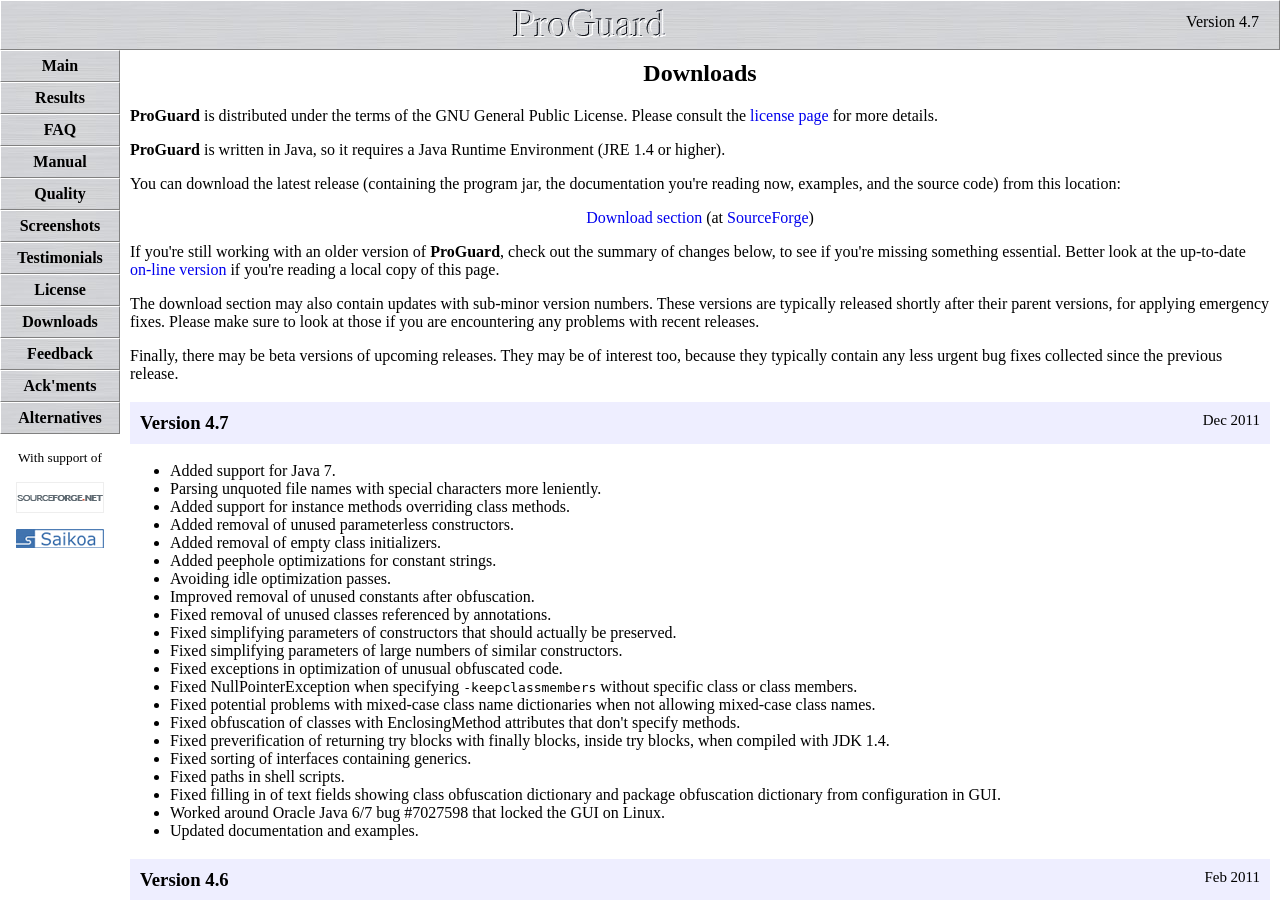
<file: tools/proguard/docs/downloads.html>
<!doctype html PUBLIC "-//W3C//DTD HTML 4.01 Transitional//EN">
<html>
<head>
<meta http-equiv="content-type" content="text/html; charset=iso-8859-1">
<meta http-equiv="content-style-type" content="text/css">
<link rel="stylesheet" type="text/css" href="style.css">
<title>ProGuard Downloads</title>
<script type="text/javascript" language="JavaScript">
<!--
if (window.self==window.top)
  window.top.location.replace("index.html#"+window.location.pathname+window.location.hash);
else {
  var hash="#"+window.location.pathname.replace(window.top.location.pathname.replace("index.html", ""), "");
  if (window.top.location.hash!=hash)
    window.top.location.hash=hash;
}
//-->
</script>
</head>
<body>

<h2>Downloads</h2>

<b>ProGuard</b> is distributed under the terms of the GNU General Public
License. Please consult the <a href="license.html">license page</a> for more
details.
<p>
<b>ProGuard</b> is written in Java, so it requires a Java Runtime Environment
   (JRE 1.4 or higher).
<p>
You can download the latest release (containing the program jar, the
documentation you're reading now, examples, and the source code) from this
location:
<p>
<center><a href="http://sourceforge.net/project/showfiles.php?group_id=54750"
target="other">Download section</a> (at <a
href="http://sourceforge.net/projects/proguard/"
target="other">SourceForge</a>)</center>
<p>

If you're still working with an older version of <b>ProGuard</b>, check out
the summary of changes below, to see if you're missing something essential.
Better look at the up-to-date <a
href="http://proguard.sourceforge.net/downloads.html">on-line version</a> if
you're reading a local copy of this page.
<p>
The download section may also contain updates with sub-minor version numbers.
These versions are typically released shortly after their parent versions, for
applying emergency fixes. Please make sure to look at those if you are
encountering any problems with recent releases.
<p>
Finally, there may be beta versions of upcoming releases. They may be of
interest too, because they typically contain any less urgent bug fixes
collected since the previous release.
<p>

<h3><div>Dec 2011</div> Version 4.7</h3>
<ul>
<li>Added support for Java 7.
<li>Parsing unquoted file names with special characters more leniently.
<li>Added support for instance methods overriding class methods.
<li>Added removal of unused parameterless constructors.
<li>Added removal of empty class initializers.
<li>Added peephole optimizations for constant strings.
<li>Avoiding idle optimization passes.
<li>Improved removal of unused constants after obfuscation.
<li>Fixed removal of unused classes referenced by annotations.
<li>Fixed simplifying parameters of constructors that should actually be
    preserved.
<li>Fixed simplifying parameters of large numbers of similar constructors.
<li>Fixed exceptions in optimization of unusual obfuscated code.
<li>Fixed NullPointerException when specifying <code>-keepclassmembers</code>
    without specific class or class members.
<li>Fixed potential problems with mixed-case class name dictionaries when not
    allowing mixed-case class names.
<li>Fixed obfuscation of classes with EnclosingMethod attributes that don't
    specify methods.
<li>Fixed preverification of returning try blocks with finally blocks, inside
    try blocks, when compiled with JDK 1.4.
<li>Fixed sorting of interfaces containing generics.
<li>Fixed paths in shell scripts.
<li>Fixed filling in of text fields showing class obfuscation dictionary and
    package obfuscation dictionary from configuration in GUI.
<li>Worked around Oracle Java 6/7 bug #7027598 that locked the GUI on Linux.
<li>Updated documentation and examples.
</ul>

<h3><div>Feb 2011</div> Version 4.6</h3>
<ul>
<li>Added support for synthetic, bridge, and varargs modifiers in configuration.
<li>Added detection of atomic updater construction with constant arguments.
<li>Fixed merging of package visible classes.
<li>Fixed optimization of fields that are only accessed by reflection.
<li>Fixed optimization of read-only or write-only fields that are volatile.
<li>Fixed handling of side-effects due to static initializers.
<li>Fixed handling of bridge flags in obfuscation step.
<li>Fixed handling of super flag when merging classes.
<li>Fixed updating of variable tables when optimizing variables.
<li>Fixed removal of unused parameters with 32 or more parameters.
<li>Fixed incorrect removal of exception handler for instanceof instruction.
<li>Fixed inlining of methods with unusual exception handlers.
<li>Fixed optimization of unusual code causing stack underflow.
<li>Fixed keeping of constructor parameter names.
<li>Fixed unwanted wrapping of non-standard META-INF files.
<li>Fixed filtering of warnings about references to array types.
<li>Fixed overriding of warning option and note option in Ant task.
<li>Improved detection of file name extensions for canonical paths.
<li>Improved printing of seeds specified by <code>-keep</code> options.
<li>Improved printing of notes about unkept classes.
<li>Improved checking whether output is up to date.
<li>Updated documentation and examples.
</ul>

<h3><div>Jun 2010</div> Version 4.5</h3>
<ul>
<li>Added option <code>-keepparameternames</code>.
<li><code>-dontskipnonpubliclibraryclasses</code> is now set by default. Added
    <code>-skipnonpubliclibraryclasses</code> as an option.
<li>Made processing independent of order of input classes to get even more
    deterministic output.
<li>Improved constant field propagation.
<li>Improved renaming of resource files in subdirectories of packages.
<li>Avoiding making fields in interfaces private.
<li>Optimizing exception handlers for monitorexit instruction.
<li>Reduced maximum allowed code length after inlining from 8000 bytes to
    7000 bytes.
<li>Fixed missing warnings about missing library classes.
<li>Fixed shrinking of annotations with arrays of length 0.
<li>Fixed handling of -0.0 and NaN values when simplifying expressions.
<li>Fixed copying of exception handlers when simplifying tail recursion calls.
<li>Fixed optimization of introspected fields.
<li>Fixed simplification of unnecessary variable initializations.
<li>Fixed evaluation of subroutines in pre-JDK 1.5 code.
<li>Fixed updating of access flags in inner classes information.
<li>Fixed disabling of field privatization.
<li>Fixed invocations of privatized methods.
<li>Fixed updating of local variable debug information in optimization step.
<li>Fixed print settings without file name in GUI.
<li>Fixed field privatization setting in GUI.
<li>Fixed saving incorrectly quoted arguments in GUI.
<li>Fixed handling of regular expressions with only negators.
<li>Fixed unwanted wrapping of non-standard META-INF files.
<li>Fixed regular expression pattern for constructors in ReTrace.
<li>Updated documentation and examples.
</ul>

<h3><div>Jul 2009</div> Version 4.4</h3>
<ul>
<li>Added new peephole optimizations.
<li>Added option <code>-optimizations</code> for fine-grained configuration of
    optimizations.
<li>Added option <code>-adaptclassstrings</code> for adapting string constants
    that correspond to obfuscated classes.
<li>Added option <code>-keeppackagenames</code> for keeping specified package
    names from being obfuscated.
<li>Added option <code>-keepdirectories</code> for keeping specified directory
    entries in output jars.
<li>Extended options <code>-dontnote</code> and <code>-dontwarn</code> for
    fine-grained configuration of notes and warnings. 
<li>Added option <code>-regex</code> in ReTrace, for specifying alternative
    regular expressions to parse stack traces.
<li>Extended renaming of resource files based on obfuscation.
<li>Improved inlining of constant parameters and removal of unused parameters.
<li>Avoiding bug in IBM's JVM for JSE, in optimization step.
<li>Avoiding ArrayIndexOutOfBoundsException in optimization step.
<li>Fixed configuration with annotations that are not preserved themselves.
<li>Fixed preverification of invocations of super constructors with arguments
    containing ternary operators.
<li>Fixed processing of unreachable exception handlers.
<li>Fixed merging of exception classes.
<li>Fixed repeated method inlining.
<li>Fixed inlining of finally blocks surrounded by large try blocks, compiled
    with JDK 1.4 or earlier.
<li>Fixed optimization of complex finally blocks, compiled with JDK 1.4 or
    earlier.
<li>Fixed obfuscation of anonymous class names, if <code>EnclosingMethod</code>
    attributes are being kept.
<li>Fixed obfuscation of inner class names in generic types.
<li>Fixed decoding of UTF-8 strings containing special characters.
<li>Fixed copying of debug information and annotations when merging classes.
<li>Fixed writing out of unknown attributes.
<li>Fixed updating manifest files with split lines.
<li>Updated documentation and examples.
</ul>

<h3><div>Dec 2008</div> Version 4.3</h3>
<ul>
<li>Added class merging.
<li>Added static single assignment analysis.
<li>Added support for annotation and enumeration class types in configuration.
<li>Refined shrinking of fields in case of unusual
    <code>-keepclassmembers</code> options.
<li>Added simplification of tail recursion calls.
<li>Added new peephole optimizations.
<li>Fixed optimization of unused variable initializations causing negative
    stack sizes.
<li>Fixed optimization of unusual initialization code causing
    NullPointerExceptions.
<li>Fixed optimization of half-used long and double parameters.
<li>Fixed processing of complex generics signatures.
<li>Working around suspected java compiler bug with parameter annotations on
    constructors of non-static inner classes.
<li>Fixed obfuscation of classes with inner classes whose names are preserved.
<li>Fixed access of protected methods in repackaged classes.
<li>Added options <code>-classobfuscationdictionary</code> and
    <code>-packageobfuscationdictionary</code>.
<li>Adapting more types of resource file names based on obfuscation.
<li>Extended warnings about incorrect dependencies.
<li>Added start-up scripts and build scripts.
<li>Updated documentation and examples.
</ul>

<h3><div>Mar 2008</div> Version 4.2</h3>
<ul>
<li>Refined data flow analysis in optimization step.
<li>Fixed handling of exceptions when inlining subroutines.
<li>Fixed inlining of incompatible code constructs between different java
    versions.
<li>Fixed computation of local variable frame size.
<li>Fixed optimization of infinite loops.
<li>Fixed optimization of subroutine invocations.
<li>Fixed optimization of floating point remainder computations.
<li>Fixed removal of unused parameters in method descriptors containing arrays
    of longs or doubles.
<li>Added undocumented java system properties
    <code>maximum.inlined.code.length</code> (default is 8) and
    <code>maximum.resulting.code.length</code> (defaults are 8000 for JSE and
    2000 for JME), for expert users who read release notes.
<li>Fixed processing of generic types in Signature attributes in shrinking and
    optimization steps.
<li>Fixed processing of inner class names in Signature attributes in obfuscation
    step.
<li>Improved adapting resource file names following obfuscated class names.
<li>Fixed interpretation of package names in GUI.
<li>Fixed default settings for Xlets in GUI.
<li>Updated documentation and examples.
</ul>

<h3><div>Dec 2007</div> Version 4.1</h3>
<ul>
<li>Fixed shrinking of default annotation element values.
<li>Fixed optimization of invocations of methods in same class that are
    accessed through extensions.
<li>Fixed optimization of invocations of synchronized methods without other
    side-effects.
<li>Fixed optimization of some non-returning subroutines.
<li>Fixed handling of local variable debug information when inlining methods.
<li>Avoiding StackOverflowErrors during optimization of complex methods.
<li>Fixed obfuscation of potentially ambiguous non-primitive constants in
    interfaces.
<li>Fixed preverification of some code constructs involving String, Class, and
    exception types.
<li>The Ant task now allows empty <code>&lt;injars&gt;</code> and
    <code>&lt;libraryjars&gt;</code> elements.
<li>Updated documentation and examples.
</ul>

<h3><div>Sep 2007</div> Version 4.0</h3>
<ul>
<li>Added preverifier for Java 6 and Java Micro Edition, with new options
    <code>-microedition</code> and <code>-dontpreverify</code>.
<li>Added new option <code>-target</code> to modify java version of processed
    class files.
<li>Made <code>-keep</code> options more orthogonal and flexible, with option
    modifiers <code>allowshrinking</code>, <code>allowoptimization</code>, and
    <code>allowobfuscation</code>.
<li>Added new wildcards for class member descriptors: "<code>***</code>",
    matching any type, and "<code>...</code>", matching any number of
    arguments.
<li>Added support for configuration by means of annotations.
<li>Improved shrinking of unused annotations.
<li>Added check on modification times of input and output, to avoid unnecessary
    processing, with new option <code>-forceprocessing</code>.
<li>Added new options <code>-flattenpackagehierarchy</code> and
    <code>-repackageclasses</code> (replacing <code>-defaultpackage</code>) to
    control obfuscation of package names.
<li>Added new options <code>-adaptresourcefilenames</code> and
    <code>-adaptresourcefilecontents</code>, with file filters, to update
    resource files corresponding to obfuscated class names.
<li>Added detection of dynamically accessed fields and methods.
<li>Now treating <code>Exceptions</code> attributes as optional.
<li>Now respecting naming rule for nested class names
    (<code>EnclosingClass$InnerClass</code>) in obfuscation step, if
    <code>InnerClasses</code> attributes or <code>EnclosingMethod</code>
    attributes are being kept.
<li>Added new inter-procedural optimizations: method inlining and propagation
    of constant fields, constant arguments, and constant return values.
<li>Added optimized local variable allocation.
<li>Added more than 250 new peephole optimizations.
<li>Improved making classes and class members public or protected.
<li>Now printing notes on suspiciously unkept classes in parameters of
    specified methods.
<li>Now printing notes for class names that don't seem to be fully qualified.
<li>Added support for uppercase filename extensions.
<li>Added tool tips to the GUI.
<li>Rewritten class file I/O code.
<li>Updated documentation and examples.
</ul>
Upgrade considerations:
<ul>

<li>Since ProGuard now treats the <code>Exceptions</code> attribute as
    optional, you may have to specify <code>-keepattributes Exceptions</code>,
    notably when processing code that is to be used as a library.

<li>ProGuard now preverifies code for Java Micro Edition, if you specify the
    option <code>-microedition</code>. You then no longer need to process the
    code with an external preverifier.

<li>You should preferably specify <code>-repackageclasses</code> instead of the
    old option name <code>-defaultpackage</code>.
</ul>

<h3><div>Dec 2007</div> Version 3.11</h3>
<ul>
<li>Fixed optimization of invocations of methods in same class that are
    accessed through extensions.
<li>Fixed optimization of invocations of synchronized methods without other
    side-effects.
<li>Updated documentation and examples.
</ul>

<h3><div>Aug 2007</div> Version 3.10</h3>
<ul>
<li>Now handling mixed-case input class names when
    <code>-dontusemixedcaseclassnames</code> is specified.
<li>Fixed optimization of synchronization on classes, as compiled by Eclipse
    and Jikes.
<li>Fixed optimization of switch statements with unreachable cases.
<li>Avoiding merging subsequent identically named files.
<li>Updated documentation and examples.
</ul>

<h3><div>Jun 2007</div> Version 3.9</h3>
<ul>
<li>Fixed processing of .class constructs in Java 6.
<li>Fixed repeated processing of .class constructs.
<li>Fixed possible division by 0 in optimization step.
<li>Fixed handling of variable instructions with variable indices larger than
    255.
<li>Updated documentation and examples.
</ul>

<h3><div>Mar 2007</div> Version 3.8</h3>
<ul>
<li>Fixed optimization of parameters used as local variables.
<li>Fixed obfuscation with conflicting class member names.
<li>Fixed incremental obfuscation with incomplete mapping file for library jars.
<li>Updated documentation and examples.
</ul>

<h3><div>Dec 2006</div> Version 3.7</h3>
<ul>
<li>Now accepting Java 6 class files.
<li>Fixed shrinking of partially used annotations.
<li>Improved incremental obfuscation, with new option
    <code>-useuniqueclassmembernames</code>.
<li>Printing more information in case of conflicting configuration and input.
<li>Fixed optimization of repeated array length instruction.
<li>Fixed optimization of subsequent try/catch/finally blocks with return
    statements.
<li>Fixed optimization of complex stack operations.
<li>Fixed optimization of simple infinite loops.
<li>Fixed optimization of expressions with constant doubles.
<li>Tuned optimization to improve size reduction after preverification.
<li>Fixed overflows of offsets in long code blocks.
<li>Now allowing class names containing dashes.
<li>Updated documentation and examples.
</ul>

<h3><div>May 2006</div> Version 3.6</h3>
<ul>
<li>No longer automatically keeping classes in parameters of specified methods
    from obfuscation and optimization (introduced in version 3.4).
<li>Fixed inlining of interfaces that are used in .class constructs.
<li>Fixed removal of busy-waiting loops reading volatile fields.
<li>Fixed optimization of comparisons of known integers.
<li>Fixed optimization of known branches.
<li>Fixed optimization of method calls on arrays of interfaces.
<li>Fixed optimization of method calls without side-effects.
<li>Fixed optimization of nested try/catch/finally blocks with return
    statements.
<li>Fixed initialization of library classes that only appear in descriptors.
<li>Fixed matching of primitive type wildcards in configuration.
<li>Fixed the boilerplate specification for enumerations in the GUI.
<li>Updated documentation and examples.
</ul>

<h3><div>Jan 2006</div> Version 3.5</h3>
<ul>
<li>Fixed obfuscation of class members with complex visibility.
<li>Fixed optimization bugs causing stack verification errors.
<li>Fixed optimization bug causing overridden methods to be finalized.
<li>Fixed optimization bug causing abstract method errors for retro-fitted
    library methods.
<li>Fixed optimization bug evaluating code with constant long values.
<li>Fixed bug in updating of optional local variable table attributes and local
    variable type table attributes after optimization.
<li>Fixed interpretation of comma-separated class names without wildcards.
<li>Updated documentation and examples.
</ul>

<h3><div>Oct 2005</div> Version 3.4</h3>
<ul>
<li>Extended optimizations: removing duplicate code within methods.
<li>Extended regular expressions for class names to comma-separated lists.
<li>Now automatically keeping classes in descriptors of kept class members.
<li>Added verbose statistics for optimizations.
<li>Added boilerplate Number optimizations in GUI.
<li>Fixed <code>Class.forName</code> detection.
<li>Fixed incremental obfuscation bug.
<li>Fixed optimization bug causing stack verification errors.
<li>Fixed optimization bugs related to removal of unused parameters.
<li>Fixed exception when optimizing code with many local variables.
<li>Fixed exception when saving configuration with initializers in GUI.
<li>Updated documentation and examples.
</ul>

<h3><div>Jun 2005</div> Version 3.3</h3>
<ul>
<li>Extended optimizations: making methods private and static when possible,
    making classes static when possible, removing unused parameters.
<li>Made file names relative to the configuration files in which they are
    specified. Added <code>-basedirectory</code> option.
<li>Added <code>-whyareyoukeeping</code> option to get details on why given
    classes and class members are being kept.
<li>Added warnings for misplaced class files.
<li>Improved printing of notes for <code>Class.forName</code> constructs.
<li>Implemented '<code>assumenosideeffects</code>' nested element in Ant task.
<li>Improved processing of annotations.
<li>Fixed reading and writing of parameter annotations.
<li>Fixed various optimization bugs.
<li>Fixed wildcards not matching '-' character.
<li>Fixed wildcard bug and checkbox bugs in GUI.
<li>Setting file chooser defaults in GUI.
<li>Leaving room for growBox in GUI on Mac OS X.
<li>Properly closing configuration files.
<li>Updated documentation and examples.
</ul>

<h3><div>Dec 2004</div> Version 3.2</h3>
<ul>
<li>Fixed JDK5.0 processing bugs.
<li>Fixed optimization bugs.
<li>Fixed relative paths in Ant task.
<li>Improved speed of shrinking step.
<li>Updated documentation and examples.
</ul>

<h3><div>Nov 2004</div> Version 3.1</h3>
<ul>
<li>Improved obfuscation and shrinking of private class members.
<li>Added inlining of interfaces with single implementations.
<li>Added option to specify obfuscation dictionary.
<li>Added option to read package visible library class members.
<li>Extended support for JDK5.0 attributes.
<li>Fixed various optimization bugs.
<li>Modified Ant task to accept paths instead of filesets.
<li>Fixed two Ant task bugs.
<li>Updated documentation and examples.
</ul>

<h3><div>Aug 2004</div> Version 3.0</h3>
<ul>
<li>Added bytecode optimization step, between shrinking step and obfuscation
    step.
<li>Generalized filtered recursive reading and writing of jars, wars, ears,
    zips, and directories.
<li>Added support for grouping input and output jars, wars, ears, zips, and
    directories.
<li>Added support for applying mapping files to library classes.
<li>Removed <code>-resourcejars</code> option. Resources should now be read
    using regular <code>-injars</code> options, using filters if necessary.
<li>Rewrote Ant task. Input and output modification dates are not checked at
    the moment. Minor changes in XML schema:
    <ul>
    <li>Filters now specified using attributes.
    <li>'<code>outjars</code>' now nested element instead of attribute.
    <li>'<code>type</code>' attribute of <code>&lt;method&gt;</code> element no
        longer defaults to '<code>void</code>'.
    <li><code>&lt;</code> and <code>&gt;</code> characters now have to be
        encoded in embedded configurations.
    <li><code>&lt;proguardconfiguration&gt;</code> task no longer accepts
        attributes.
    </ul>
<li>Updated J2ME WTK plugin, now customizable through configuration file.
<li>Updated GUI.
<li>Fixed various processing bugs.
<li>Fixed ReTrace parsing bugs.
<li>Improved jar compression.
<li>Updated documentation and examples.
</ul>

<h3><div>Mar 2004</div> Version 2.1</h3>
<ul>
<li>Added support for JDK1.5 classes.
<li>Added additional wildcard for matching primitive types.
<li>Added possibility to switch off notes about duplicate class definitions.
<li>Fixed use of multiple filters on output jars.
<li>Fixed option to keep all attributes.
<li>Fixed various Ant task bugs.
<li>Updated documentation and examples.
</ul>

<h3><div>Dec 2003</div> Version 2.0</h3>
<ul>
<li>Added a graphical user interface for ProGuard and ReTrace.
<li>Added <code>-applymapping</code> option for incremental obfuscation.
<li>Added support for filtering input and output files.
<li>Added support for the J++ <code>SourceDir</code> attribute.
<li>Improved detection of <code>.class</code> constructs.
<li>Improved handling of misplaced manifest files.
<li>Improved implementation of ReTrace.
<li>Worked around String UTF-8 encoding bug affecting foreign characters.
<li>Fixed exception when ignoring warnings.
<li>Fixed various Ant task bugs.
<li>Updated documentation and examples.
</ul>

<h3><div>Aug 2003</div> Version 1.7</h3>
<ul>
<li>Fixed various Ant task bugs.
<li>Fixed ClassCastException due to explicitly used abstract classes with
    implicitly used interfaces targeted at JRE1.2 (the default in JDK1.4).
<li>Fixed <code>-defaultpackage</code> bug for protected classes and class
    members.
<li>Fixed ReTrace bug when retracing without line number tables.
<li>Worked around zip package problems with duplicate out entries and rogue
    manifest files.
<li>Added work-around for handling malformed legacy interface class files.
<li>Updated documentation and examples.
</ul>

<h3><div>May 2003</div> Version 1.6</h3>
<ul>
<li>Added support for Ant.
<li>Added support for the J2ME Wireless Toolkit.
<li>Added support for reading and writing directory hierarchies.
<li>Added option for specifying resource jars and directories.
<li>Added support for wildcards in class member specifications.
<li>Improved handling of the <code>-defaultpackage</code> option.
<li>Improved stack trace parsing in ReTrace tool.
<li>Fixed processing of libraries containing public as well as non-public
    extensions of non-public classes.
<li>Fixed examples for processing libraries, midlets, and serializable code.
<li>Updated documentation and examples.
</ul>

<h3><div>Jan 2003</div> Version 1.5</h3>
<ul>
<li>Fixed processing of retrofitted library interfaces.
<li>Fixed processing of <code>.class</code> constructs in internal classes
    targeted at JRE1.2 (the default in JDK1.4).
<li>Fixed <code>-dump</code> option when <code>-outjar</code> option is not
    present.
<li>Updated documentation and examples.
</ul>

<h3><div>Nov 2002</div> Version 1.4</h3>
<ul>
<li>Now copying resource files over from the input jars to the output jar.
<li>Added option to obfuscate using lower-case class names only.
<li>Added better option for obfuscating native methods.
<li>Added option not to ignore non-public library classes.
<li>Added automatic <code>.class</code> detection for classes compiled with
    Jikes.
<li>Updated documentation and examples.
</ul>

<h3><div>Sep 2002</div> Version 1.3</h3>
<ul>
<li>Added support for wildcards in class names.
<li>Added tool to de-obfuscate stack traces.
<li>Added options to print processing information to files.
<li>Added option to rename source file attributes.
<li>Fixed processing of implicitly used interfaces targeted at JRE1.2 (the
    default in JDK1.4)
<li>Fixed processing of configurations with negated access modifiers.
<li>Fixed duplicate class entry bug.
<li>Updated documentation and examples.
</ul>

<h3><div>Aug 2002</div> Version 1.2</h3>
<ul>
<li>Improved speed.
<li>Fixed processing of classes targeted at JRE1.2 (the default in JDK1.4)
    with references to their own subclasses.
<li>Fixed processing of static initializers in J2ME MIDP applications.
<li>Fixed processing of retrofitted interfaces (again).
<li>Added more flexible handling of white space in configuration.
<li>Updated documentation.
</ul>

<h3><div>Jul 2002</div> Version 1.1</h3>
<ul>
<li>Added automatic detection of <code>Class.forName("MyClass")</code>,
    <code>MyClass.class</code>, and
    <code>(MyClass)Class.forName(variable).newInstance()</code> constructs.
    This greatly simplifies configuration.
<li>Added options to keep class names and class member names without affecting
    any shrinking. They are mostly useful for native methods and serializable
    classes.
<li>Fixed processing of retrofitted interfaces.
<li>Added handling of missing/invalid manifest file in input jar.
<li>Updated documentation and examples.
</ul>

<h3><div>Jun 2002</div> Version 1.0</h3>
<ul>
<li>First public release, based on class parsing code from Mark Welsh's
    <b>RetroGuard</b>.
</ul>

<hr />
<noscript><div><a target="_top" href="index.html" class="button">Show menu</a></div></noscript>
<address>
Copyright &copy; 2002-2011
<a target="other" href="http://www.lafortune.eu/">Eric Lafortune</a>.
</address>

</body>
</html>
</file>
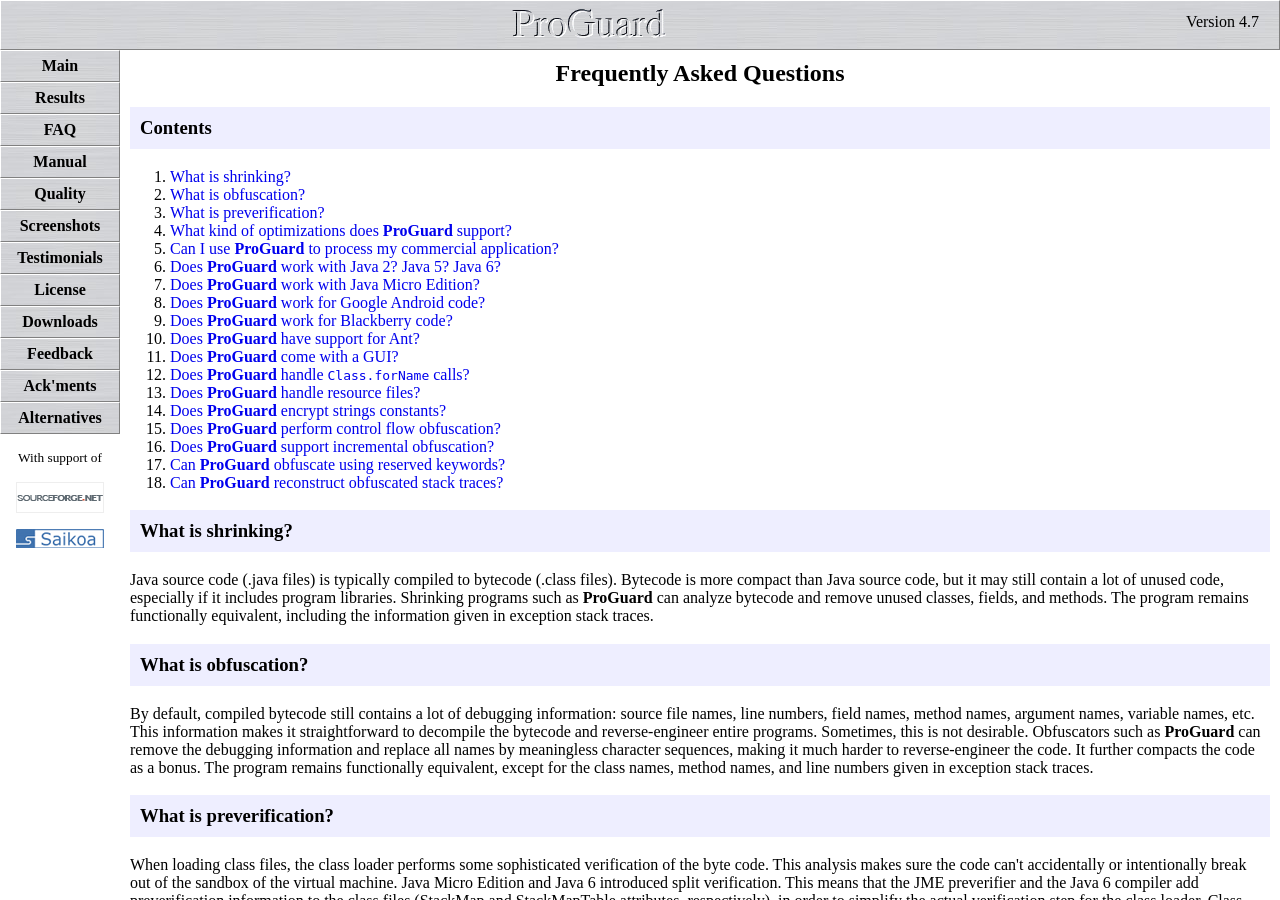
<file: tools/proguard/docs/FAQ.html>
<!doctype html PUBLIC "-//W3C//DTD HTML 4.01 Transitional//EN">
<html>
<head>
<meta http-equiv="content-type" content="text/html; charset=iso-8859-1">
<meta http-equiv="content-style-type" content="text/css">
<link rel="stylesheet" type="text/css" href="style.css">
<title>ProGuard FAQ</title>
<script type="text/javascript" language="JavaScript">
<!--
if (window.self==window.top)
  window.top.location.replace("index.html#"+window.location.pathname+window.location.hash);
else {
  var hash="#"+window.location.pathname.replace(window.top.location.pathname.replace("index.html", ""), "");
  if (window.top.location.hash!=hash)
    window.top.location.hash=hash;
}
//-->
</script>
</head>
<body>

<h2>Frequently Asked Questions</h2>

<h3>Contents</h3>

<ol>
<li><a href="#shrinking">What is shrinking?</a></li>
<li><a href="#obfuscation">What is obfuscation?</a></li>
<li><a href="#preverification">What is preverification?</a></li>
<li><a href="#optimization">What kind of optimizations does <b>ProGuard</b>
    support?</a></li>
<li><a href="#commercial">Can I use <b>ProGuard</b> to process my commercial
    application?</a></li>
<li><a href="#jdk1.4">Does <b>ProGuard</b> work with Java 2? Java 5? Java
    6?</a></li>
<li><a href="#jme">Does <b>ProGuard</b> work with Java Micro Edition?</a></li>
<li><a href="#android">Does <b>ProGuard</b> work for Google Android
    code?</a></li>
<li><a href="#blackberry">Does <b>ProGuard</b> work for Blackberry
    code?</a></li>
<li><a href="#ant">Does <b>ProGuard</b> have support for Ant?</a></li>
<li><a href="#gui">Does <b>ProGuard</b> come with a GUI?</a></li>
<li><a href="#forname">Does <b>ProGuard</b> handle <code>Class.forName</code>
    calls?</a></li>
<li><a href="#resource">Does <b>ProGuard</b> handle resource files?</a></li>
<li><a href="#encrypt">Does <b>ProGuard</b> encrypt strings constants?</a></li>
<li><a href="#flow">Does <b>ProGuard</b> perform control flow
    obfuscation?</a></li>
<li><a href="#incremental">Does <b>ProGuard</b> support incremental
    obfuscation?</a></li>
<li><a href="#keywords">Can <b>ProGuard</b> obfuscate using reserved
    keywords?</a></li>
<li><a href="#stacktrace">Can <b>ProGuard</b> reconstruct obfuscated stack
    traces?</a></li>
</ol>

<h3><a name="shrinking">What is shrinking?</a></h3>

Java source code (.java files) is typically compiled to bytecode (.class
files). Bytecode is more compact than Java source code, but it may still
contain a lot of unused code, especially if it includes program libraries.
Shrinking programs such as <b>ProGuard</b> can analyze bytecode and remove
unused classes, fields, and methods. The program remains functionally
equivalent, including the information given in exception stack traces.

<h3><a name="obfuscation">What is obfuscation?</a></h3>

By default, compiled bytecode still contains a lot of debugging information:
source file names, line numbers, field names, method names, argument names,
variable names, etc. This information makes it straightforward to decompile
the bytecode and reverse-engineer entire programs. Sometimes, this is not
desirable. Obfuscators such as <b>ProGuard</b> can remove the debugging
information and replace all names by meaningless character sequences, making
it much harder to reverse-engineer the code. It further compacts the code as a
bonus. The program remains functionally equivalent, except for the class
names, method names, and line numbers given in exception stack traces.

<h3><a name="preverification">What is preverification?</a></h3>

When loading class files, the class loader performs some sophisticated
verification of the byte code. This analysis makes sure the code can't
accidentally or intentionally break out of the sandbox of the virtual machine.
Java Micro Edition and Java 6 introduced split verification. This means that
the JME preverifier and the Java 6 compiler add preverification information to
the class files (StackMap and StackMapTable attributes, respectively), in order
to simplify the actual verification step for the class loader. Class files can
then be loaded faster and in a more memory-efficient way. <b>ProGuard</b> can
perform the preverification step too, for instance allowing to retarget older
class files at Java 6.

<h3><a name="optimization">What kind of optimizations does <b>ProGuard</b> support?</a></h3>

Apart from removing unused classes, fields, and methods in the shrinking step,
<b>ProGuard</b> can also perform optimizations at the bytecode level, inside
and across methods. Thanks to techniques like control flow analysis, data flow
analysis, partial evaluation, static single assignment, global value numbering,
and liveness analysis, <b>ProGuard</b> can:

<ul>
<li>Evaluate constant expressions.</li>
<li>Remove unnecessary field accesses and method calls.</li>
<li>Remove unnecessary branches.</li>
<li>Remove unnecessary comparisons and instanceof tests.</li>
<li>Remove unused code blocks.</li>
<li>Merge identical code blocks.</li>
<li>Reduce variable allocation.</li>
<li>Remove write-only fields and unused method parameters.</li>
<li>Inline constant fields, method parameters, and return values.</li>
<li>Inline methods that are short or only called once.</li>
<li>Simplify tail recursion calls.</li>
<li>Merge classes and interfaces.</li>
<li>Make methods private, static, and final when possible.</li>
<li>Make classes static and final when possible.</li>
<li>Replace interfaces that have single implementations.</li>
<li>Perform over 200 peephole optimizations, like replacing ...*2 by
    ...&lt;&lt;1.</li>
<li>Optionally remove logging code.</li>
</ul>
The positive effects of these optimizations will depend on your code and on
the virtual machine on which the code is executed. Simple virtual machines may
benefit more than advanced virtual machines with sophisticated JIT compilers.
At the very least, your bytecode may become a bit smaller.
<p>
Some notable optimizations that aren't supported yet:
<ul>
<li>Moving constant expressions out of loops.</li>
<li>Optimizations that require escape analysis.</li>
</ul>

<h3><a name="commercial">Can I use <b>ProGuard</b> to process my commercial application?</a></h3>

Yes, you can. <b>ProGuard</b> itself is distributed under the GPL, but this
doesn't affect the programs that you process. Your code remains yours, and
its license can remain the same.

<h3><a name="jdk1.4">Does <b>ProGuard</b> work with Java 2? Java 5? Java 6? Java 7?</a></h3>

Yes, <b>ProGuard</b> supports all JDKs from 1.1 up to and including 7.0. Java 2
introduced some small differences in the class file format. Java 5 added
attributes for generics and for annotations. Java 6 introduced optional
preverification attributes. Java 7 made preverification obligatory and
introduced support for dynamic languages. <b>ProGuard</b> handles all versions
correctly.

<h3><a name="jme">Does <b>ProGuard</b> work with Java Micro Edition?</a></h3>

Yes. <b>ProGuard</b> itself runs in Java Standard Edition, but you can freely
specify the run-time environment at which your programs are targeted,
including Java Micro Edition. <b>ProGuard</b> then also performs the required
preverification, producing more compact results than the traditional external
preverifier.
<p>
<b>ProGuard</b> also comes with an obfuscator plug-in for the JME Wireless
Toolkit.

<h3><a name="android">Does <b>ProGuard</b> work for Google Android code?</a></h3>

Yes. Google's <code>dx</code> compiler converts ordinary jar files into files
that run on Android devices. By preprocessing the original jar files,
<b>ProGuard</b> can significantly reduce the file sizes and boost the run-time
performance of the code.

<h3><a name="blackberry">Does <b>ProGuard</b> work for Blackberry code?</a></h3>

It should. RIM's proprietary <code>rapc</code> compiler converts ordinary JME
jar files into cod files that run on Blackberry devices. The compiler performs
quite a few optimizations, but preprocessing the jar files with
<b>ProGuard</b> can generally still reduce the final code size by a few
percent. However, the <code>rapc</code> compiler also seems to contain some
bugs. It sometimes fails on obfuscated code that is valid and accepted by other
JME tools and VMs. Your mileage may therefore vary.

<h3><a name="ant">Does <b>ProGuard</b> have support for Ant?</a></h3>

Yes. <b>ProGuard</b> provides an Ant task, so that it integrates seamlessly
into your Ant build processes. You can still use configurations in
<b>ProGuard</b>'s own readable format. Alternatively, if you prefer XML, you
can specify the equivalent XML configuration.

<h3><a name="gui">Does <b>ProGuard</b> come with a GUI?</a></h3>

Yes. First of all, <b>ProGuard</b> is perfectly usable as a command-line tool
that can easily be integrated into any automatic build process. For casual
users, there's also a graphical user interface that simplifies creating,
loading, editing, executing, and saving ProGuard configurations.

<h3><a name="forname">Does <b>ProGuard</b> handle <code>Class.forName</code> calls?</a></h3>

Yes. <b>ProGuard</b> automatically handles constructs like
<code>Class.forName("SomeClass")</code> and <code>SomeClass.class</code>. The
referenced classes are preserved in the shrinking phase, and the string
arguments are properly replaced in the obfuscation phase.
<p>
With variable string arguments, it's generally not possible to determine their
possible values. They might be read from a configuration file, for instance.
However, <b>ProGuard</b> will note a number of constructs like
"<code>(SomeClass)Class.forName(variable).newInstance()</code>". These might
be an indication that the class or interface <code>SomeClass</code> and/or its
implementations may need to be preserved. The user can adapt his configuration
accordingly.

<h3><a name="resource">Does <b>ProGuard</b> handle resource files?</a></h3>

Yes. <b>ProGuard</b> copies all non-class resource files, optionally adapting
their names and their contents to the obfuscation that has been applied.

<h3><a name="encrypt">Does <b>ProGuard</b> encrypt strings constants?</a></h3>

No. Storing encrypted string constants in program code is fairly futile, since
the encryption has to be perfectly reversible by definition. Moreover, the
decryption costs additional memory and computation at run-time. If this feature
is ever incorporated, I'll provide a tool to decrypt the strings as well.

<h3><a name="flow">Does <b>ProGuard</b> perform flow obfuscation?</a></h3>

Not explicitly. Control flow obfuscation injects additional branches into the
bytecode, in an attempt to fool decompilers. <b>ProGuard</b> does not do this,
in order to avoid any negative effects on performance and size. However, the
optimization step often already restructures the code to the point where most
decompilers get confused.

<h3><a name="incremental">Does <b>ProGuard</b> support incremental obfuscation?</a></h3>

Yes. This feature allows you to specify a previous obfuscation mapping file in
a new obfuscation step, in order to produce add-ons or patches for obfuscated
code.

<h3><a name="keywords">Can <b>ProGuard</b> obfuscate using reserved keywords?</a></h3>

Yes. You can specify your own obfuscation dictionary, such as a list of
reserved key words, identifiers with foreign characters, random source files,
or a text by Shakespeare. Note that this hardly improves the obfuscation.
Decent decompilers can automatically replace reserved keywords, and the effect
can be undone fairly easily, by obfuscating again with simpler names.

<h3><a name="stacktrace">Can <b>ProGuard</b> reconstruct obfuscated stack traces?</a></h3>

Yes. <b>ProGuard</b> comes with a companion tool, <b>ReTrace</b>, that can
'de-obfuscate' stack traces produced by obfuscated applications. The
reconstruction is based on the mapping file that <b>ProGuard</b> can write
out. If line numbers have been obfuscated away, a list of alternative method
names is presented for each obfuscated method name that has an ambiguous
reverse mapping. Please refer to the <a href="manual/index.html">ProGuard User
Manual</a> for more details.

<hr />
<noscript><div><a target="_top" href="index.html" class="button">Show menu</a></div></noscript>
<address>
Copyright &copy; 2002-2011
<a target="other" href="http://www.lafortune.eu/">Eric Lafortune</a>.
</address>
</body>
</html>
</file>
<file: tools/proguard/docs/style.css>
@charset "iso-8859-1";

/* Global settings. */

body
{
  background: #FFFFFF;
}

h1
{
  text-align: center;
}

h2
{
  text-align: center;
}

h3
{
  background: #EEEEFF;
  padding: 10px;
}

h3 div
{
  font-weight: normal;
  font-size: 80%;
  float: right;
}

table
{
  width: 100%;
}

th
{
  padding: 4px;
}

tr.disappeared td
{
  background: #EEEEEE;
}

td
{
  background: #EEEEFF;
  padding: 8px;
}

ul.spacious li
{
  padding: 8px;
}

a
{
  text-decoration: none;
}

img
{
  border: none;
}

a.button {
  color: #000000;
  text-decoration: none;
  background: #E0E0E0;
  border: 1px outset #FFFFFF;
  float: right;
}

/* Settings for the introductory paragraph. */

p.intro
{
  background: #EEEEFF;
  padding: 10px;
  border: 1px solid #000000;
}

/* Settings for the title frame. */

body.title
{
  margin: 0px;
  padding: 0px;
  background: #C0C0C0;
}

div.title
{
  height: 48px;
  margin: 0px;
  padding: 0px;
  border-width: 1px;
  border-style: solid;
  border-color: #FFFFFF #808080 #808080 #FFFFFF;
  background: url("steel.gif"); 
}

div.title h1
{
  margin: 0px;
  padding: 0px;
  padding-top: 8px;
  padding-left: 40%;
  float: left;
}

div.title div
{
  margin: 0px;
  padding: 0px;
  padding-top: 12px;
  padding-right: 20px;
  float: right;
}

/* Settings for the section frames. */

body.navigation
{
  margin: 0px;
  padding: 0px;
}

ul.navigation
{
  margin: 0px;
  padding: 0px;
  list-style: none;
  text-align: center;
  background: url("steel.gif");
}

ul.navigation li
{
  margin: 0px;
  padding: 0px;
  border-width: 1px;
  border-style: solid;
  border-color: #FFFFFF #808080 #808080 #FFFFFF;
  color: #000000;
  font-weight: bold;
}

ul.navigation li.title
{
  margin: 0px;
  padding: 4px 10px;
  background: #E0E0E0;
}

ul.navigation li a
{
  margin: 0px;
  padding: 6px 0px;
  background: transparent;
  color: #000000;
  text-decoration: none;
  display: block;
}

ul.navigation li a:hover,
ul.navigation li a:focus
{
  background: #FFFFFF;
}

/* Settings for the yellow note tables. */

table.note
{
  width: 408px;
  border: none;
  border-spacing: 0px;
}

td.shadow8
{
  width: 8px;
  padding: 0px;
  margin: 0px;
  vertical-align: bottom;
  background: transparent;
}

td.shadow400
{
  width: 400px;
  padding: 0px;
  margin: 0px;
  text-align: right;
  background: transparent;
}

td.note
{
  width: 380px;
  background: #FFFFC0;
  padding: 0px;
  margin: 0px;
}

p.note
{
  padding: 0px;
  margin: 0px 10px;
  text-align: center;
}

p.author
{
  padding: 0px;
  margin: 0px 10px;
  text-align: right;
}
</file>
